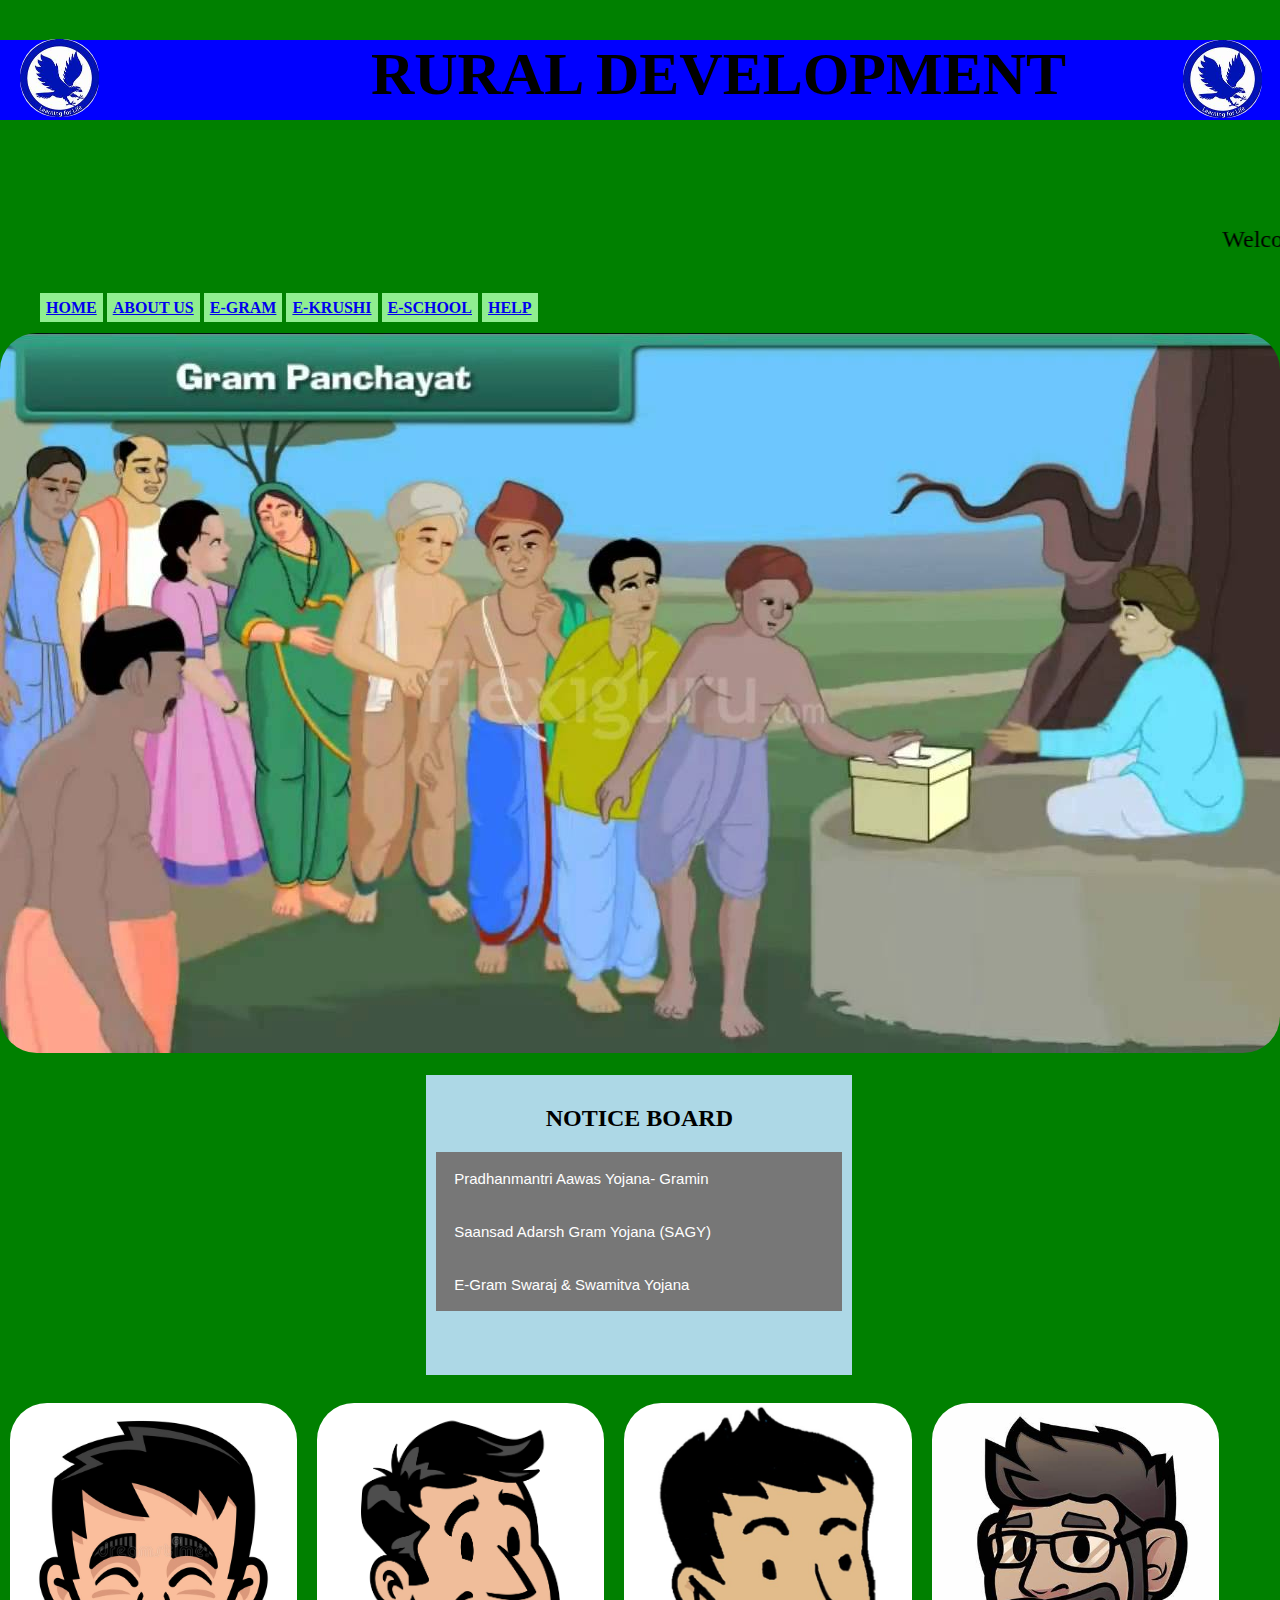
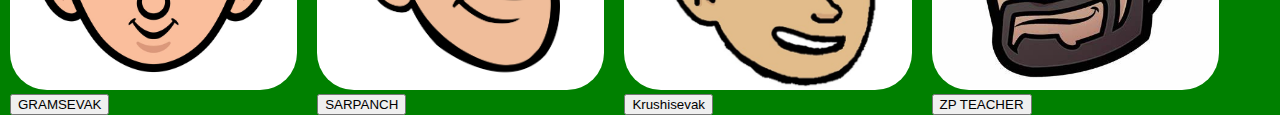
<file: index.html>
<!DOCTYPE html>
<html>
<head>
	<meta charset="utf-8">
	<title>Wizard-v6</title>
	<!-- Mobile Specific Metas -->
	<meta name="viewport" content="width=device-width, initial-scale=1, maximum-scale=1">
	<!-- Font-->
	<link rel="stylesheet" type="text/css" href="css/opensans-font.css">
	<link rel="stylesheet" type="text/css" href="fonts/material-design-iconic-font/css/material-design-iconic-font.min.css">
	<!-- datepicker -->
	<link rel="stylesheet" type="text/css" href="css/jquery-ui.min.css">
	<!-- Main Style Css -->
    <link rel="stylesheet" href="css/style.css"/>
    <link rel="stylesheet" href="css/style.css"/>
</head>
<body>
        <div class="row">
  <div class="logo1">
    <img src="images/logo.jpeg" align="left" width="50%" alt="logo" >
  </div>
  <div class="headerDiv">
    <h1 id="mainHeader">RURAL DEVELOPMENT</h1>
  </div>
  <div class="logo3">
    <img src="images/logo.jpeg" alt="logo" width="50%">
  </div>
</div>
 <font size="5px" >
<marquee><p id="date">Welcome to grama panchayat!!</p></marquee>
</font>
<span id="menuContent">
<div class="menu" background-color="pink">
<ul> 
<li>
<a href="index.html">HOME</a></li> 
<li>
<a href="abt.html">ABOUT US</a></li>
<li><a href="e.html" >E-GRAM</a></li>
<li><a href="ek.html" >E-KRUSHI</a></li> 
<li><a href="es.html">E-SCHOOL</a></li> 
<li><a href=" help.html">HELP</a></li>
</ul>
</div>
</span>
   <div class="slideshow-container">
<div class="mySlides fade">
  <img src="images/gram.jpg" style="width:100%"> 
</div>
<div class="mySlides fade">
  <img src="images/m.jpg" style="width:100%">  
</div>
<div class="mySlides fade">  
  <img src="images/mem.jpg" style="width:100%"> 
</div>
</div>
<br>

<div style="text-align:center">
  <span class="dot"></span> 
  <span class="dot"></span> 
  <span class="dot"></span> 
</div>


	<div class="row">
  <div class="column" >
    
  </div>
  <div class="column" style="background-color:lightblue">
    <h2 align="center">NOTICE BOARD</h2>
	<button type="button" class="collapsible">Pradhanmantri Aawas Yojana- Gramin</button>
<div class="content">
  <p>Prime minister housing scheme - Rural Centrally Sponsored Scheme will be implemented from 2016-17.
Rs.1.20 lakhs will be given in the general area and Rs.1.30 lakhs per beneficiary for the naxal-affected area for the construction of the house.
 </p>
  </div>
<button type="button" class="collapsible">Saansad Adarsh Gram Yojana (SAGY)</button>
<div class="content">
  <p>
  SAGY popularly known as ‘Saanjhi’ was launched by PM Narendra Modi under the Government of India on 11th October 2014.
 </p>
  </div>
  
<button type="button" class="collapsible"> E-Gram Swaraj & Swamitva Yojana</button>
<div class="content">
  <p>Prime Minister Narendra Modi today introduced e-Gram Swaraj & Swamitva Yojana, two web portals for accelerating the pace of development in India's villages.
  </div>
  
  <div class="column">
  
</div>
</div>
</div>
<br>

	<div class="r">
  <div class="c" >
    <img src="images/op.jpg" style="width:100%"> 
	<div class="popup" onclick="myFunction()" >
	<button type="button">GRAMSEVAK</button>
	<span class="popuptext" id="myPopup" >I am the Gramsevak of this village and my contact number is 57777537 if any issue contact me 
	</span>
  </div>
  </div>
  
  <div class="c">
    <img src="images/sev.webp" style="width:100%"> 
<div class="popup" onclick="myFunction1()" >
<span class="popuptext" id="myPop" >I am the Sarpanch of this village and my contact number is 57777537 if any issue contact me</span>
<button type="button" >SARPANCH</button>
</div>  
  </div>
  
  <div class="c"> 
    <img src="images/s.jpg" style="width:100%">
	
<div class="popup" onclick="myFunction2()" >	
	<button type="button">Krushisevak</button>
  <span class="popuptext" id="myPup" >I am the Krushisevak of this village and my contact number is 57563337 if any issue contact me
  </span>
  </div>
  </div>
  
  <div class="c">
  
    <img src="images/k.jpeg" style="width:100%">
	<div class="popup" onclick="myFunction3()" >	
	<button type="button">ZP TEACHER</button>
  <span class="popuptext" id="up" >I am the ZP teacher of this village and my contact number is 575674566 if any issue contact me
  </span>
  </div> 
  </div>
  
</div>
	<script src="js/main.js"></script>
	<script>
	var curDate= new Date();
	curDate=curDate.toString();
  var res = curDate.replace("GMT+0530 (India Standard Time)", " ");
	document.getElementById("date").innerHTML ="Welcome to Grama Panchayat, "+res;
var slideIndex = 0;
showSlides();

function showSlides() {
  var i;
  var slides = document.getElementsByClassName("mySlides");
  var dots = document.getElementsByClassName("dot");
  for (i = 0; i < slides.length; i++) {
    slides[i].style.display = "none";  
  }
  slideIndex++;
  if (slideIndex > slides.length) {slideIndex = 1}    
  for (i = 0; i < dots.length; i++) {
    dots[i].className = dots[i].className.replace(" active", "");
  }
  slides[slideIndex-1].style.display = "block";  
  dots[slideIndex-1].className += " active";
  setTimeout(showSlides, 2000); // Change image every 2 seconds
}

var coll = document.getElementsByClassName("collapsible");
var j;

for (j = 0; j < coll.length; j++) {
  coll[j].addEventListener("click", function() {
    this.classList.toggle("active");
    var content = this.nextElementSibling;
    if (content.style.display === "block") {
      content.style.display = "none";
    } else {
      content.style.display = "block";
    }
  });
}
</script>
</body>
</html>
</file>
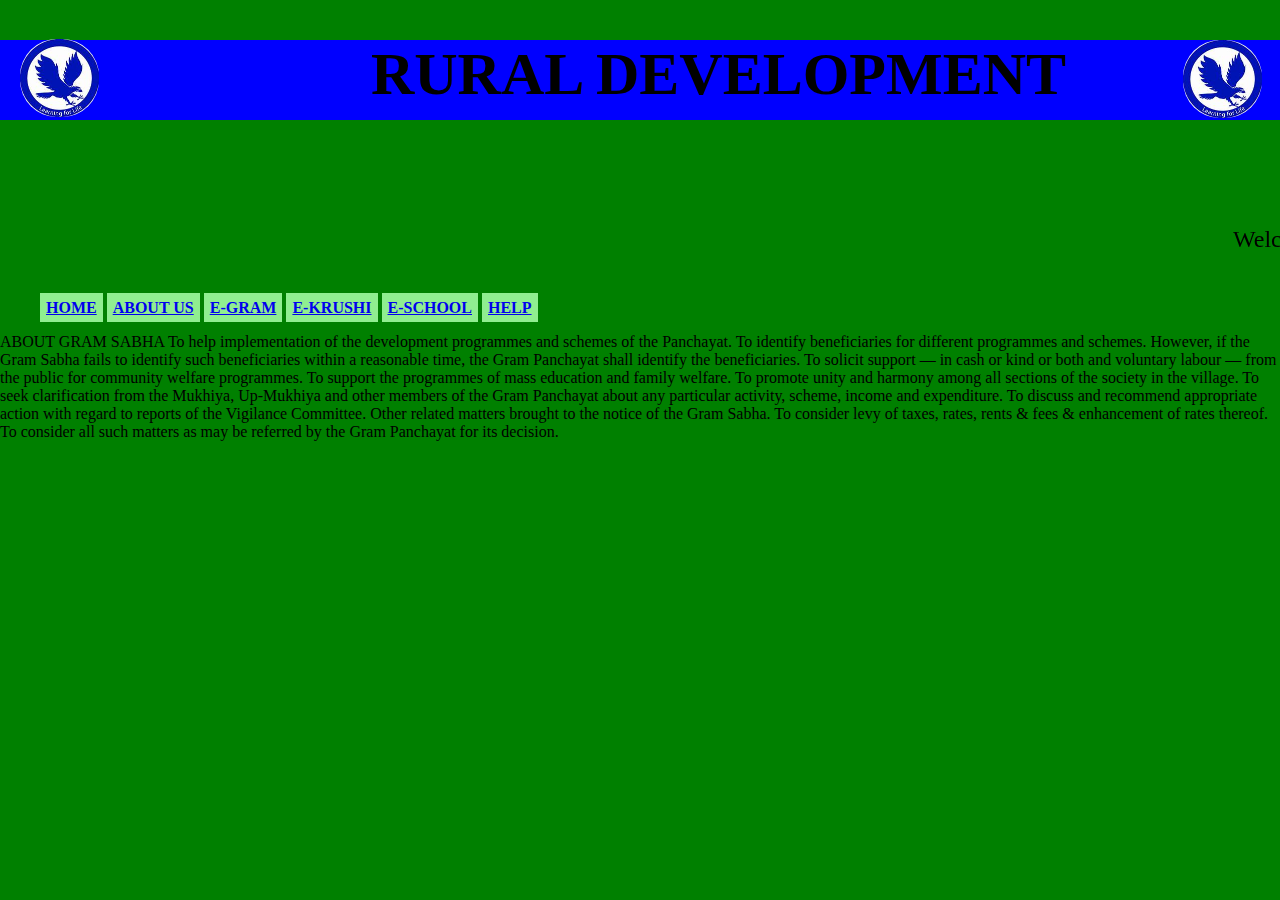
<file: abt.html>
<!DOCTYPE html>
<html>
<head>
	<meta charset="utf-8">
	<title>Wizard-v6</title>
	<!-- Mobile Specific Metas -->
	<meta name="viewport" content="width=device-width, initial-scale=1, maximum-scale=1">
	<!-- Font-->
	<link rel="stylesheet" type="text/css" href="css/opensans-font.css">
	<link rel="stylesheet" type="text/css" href="fonts/material-design-iconic-font/css/material-design-iconic-font.min.css">
	<!-- datepicker -->
	<link rel="stylesheet" type="text/css" href="css/jquery-ui.min.css">
	<!-- Main Style Css -->
    <link rel="stylesheet" href="css/style.css"/>
    <link rel="stylesheet" href="css/style.css"/>
</head>
<body>
        <div class="row">
  <div class="logo1">
    <img src="images/logo.jpeg" align="left" width="50%" alt="logo" ">
  </div>
  <div class="headerDiv">
    <h1 id="mainHeader">RURAL DEVELOPMENT</h1>
  </div>
  <div class="logo3">
    <img src="images/logo.jpeg" alt="logo" width="50%" ">
  </div>
</div>
</div>
 <font size="5px" >
<marquee><p id="date">Welcome to grama panchayat!!</p></marquee>
</font>
<span id="menuContent">
<div class="menu" background-color="pink">
<ul> 
<li>
<a href="index.html">HOME</a></li> 
<li>
<a href="abt.html">ABOUT US</a></li>
<li><a href="e.html" >E-GRAM</a></li>
<li><a href="ek.html" >E-KRUSHI</a></li> 
<li><a href="es.html">E-SCHOOL</a></li> 
<li><a href=" help.html">HELP</a></li>
</ul>
</div>
</span>
<p>
ABOUT GRAM SABHA

To help implementation of the development programmes and schemes of the Panchayat.
To identify beneficiaries for different programmes and schemes. However, if the Gram Sabha fails to identify such beneficiaries within a reasonable time, the Gram Panchayat shall identify the beneficiaries.
To solicit support — in cash or kind or both and voluntary labour — from the public for community welfare programmes.
To support the programmes of mass education and family welfare.
To promote unity and harmony among all sections of the society in the village.
To seek clarification from the Mukhiya, Up-Mukhiya and other members of the Gram Panchayat about any particular activity, scheme, income and expenditure.
To discuss and recommend appropriate action with regard to reports of the Vigilance Committee.
Other related matters brought to the notice of the Gram Sabha.
To consider levy of taxes, rates, rents & fees & enhancement of rates thereof.
To consider all such matters as may be referred by the Gram Panchayat for its decision.

</p>
</body>
	</html>
</file>
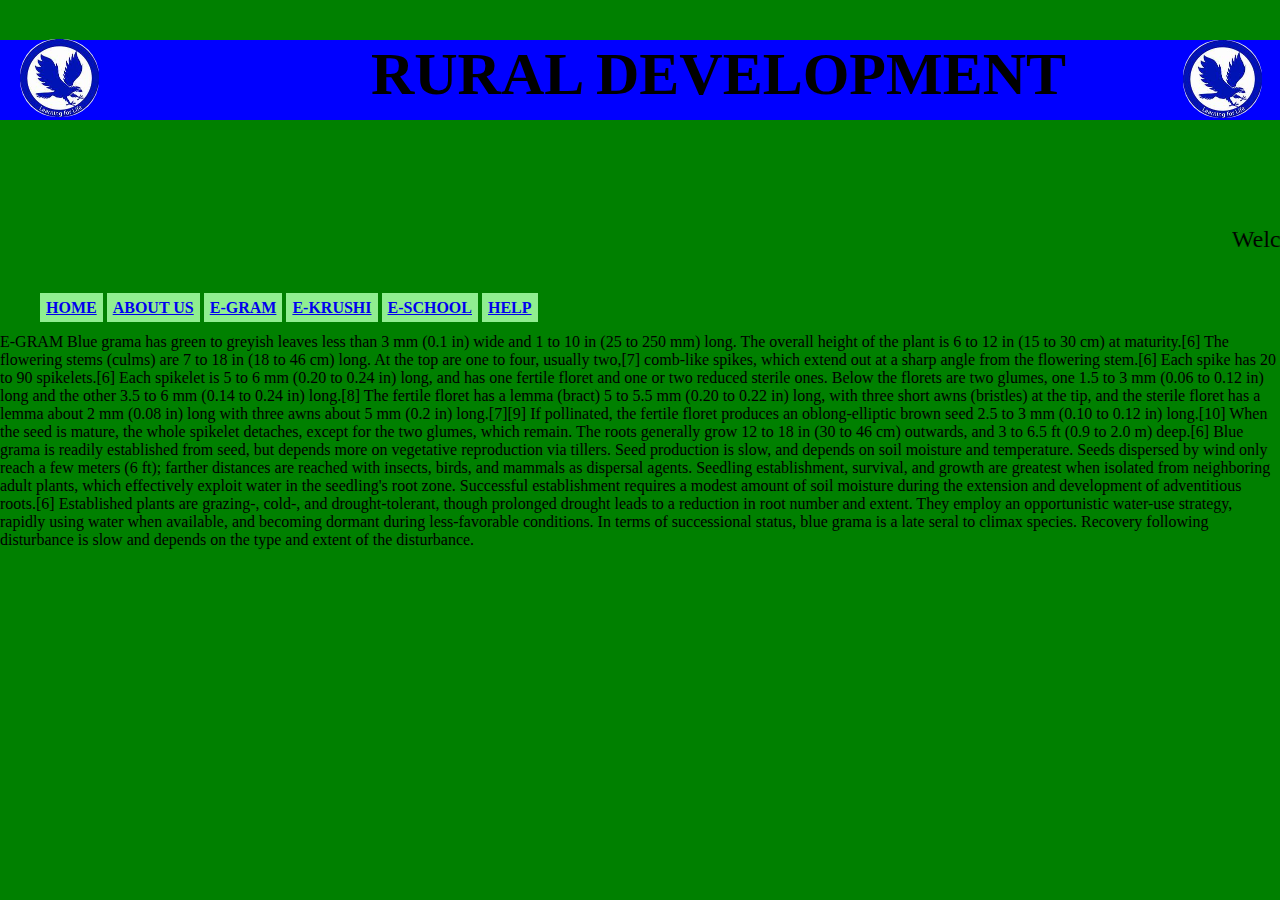
<file: e.html>
<!DOCTYPE html>
<html>
<head>
	<meta charset="utf-8">
	<title>Wizard-v6</title>
	<!-- Mobile Specific Metas -->
	<meta name="viewport" content="width=device-width, initial-scale=1, maximum-scale=1">
	<!-- Font-->
	<link rel="stylesheet" type="text/css" href="css/opensans-font.css">
	<link rel="stylesheet" type="text/css" href="fonts/material-design-iconic-font/css/material-design-iconic-font.min.css">
	<!-- datepicker -->
	<link rel="stylesheet" type="text/css" href="css/jquery-ui.min.css">
	<!-- Main Style Css -->
    <link rel="stylesheet" href="css/style.css"/>
    <link rel="stylesheet" href="css/style.css"/>
</head>
<body>
        <div class="row">
  <div class="logo1">
    <img src="images/logo.jpeg" align="left" width="50%" alt="logo" ">
  </div>
  <div class="headerDiv">
    <h1 id="mainHeader">RURAL DEVELOPMENT</h1>
  </div>
  <div class="logo3">
    <img src="images/logo.jpeg" alt="logo" width="50%" ">
  </div>
</div>
</div>
 <font size="5px" >
<marquee><p id="date">Welcome to grama panchayat!!</p></marquee>
</font>
<span id="menuContent">
<div class="menu" background-color="pink">
<ul> 
<li>
<a href="index.html">HOME</a></li> 
<li>
<a href="abt.html">ABOUT US</a></li>
<li><a href="e.html" >E-GRAM</a></li>
<li><a href="ek.html" >E-KRUSHI</a></li> 
<li><a href="es.html">E-SCHOOL</a></li> 
<li><a href=" help.html">HELP</a></li>
</ul>
</div>
</span>
<p>
E-GRAM

Blue grama has green to greyish leaves less than 3 mm (0.1 in) wide and 1 to 10 in (25 to 250 mm) long. The overall height of the plant is 6 to 12 in (15 to 30 cm) at maturity.[6]

The flowering stems (culms) are 7 to 18 in (18 to 46 cm) long. At the top are one to four, usually two,[7] comb-like spikes, which extend out at a sharp angle from the flowering stem.[6] Each spike has 20 to 90 spikelets.[6] Each spikelet is 5 to 6 mm (0.20 to 0.24 in) long, and has one fertile floret and one or two reduced sterile ones. Below the florets are two glumes, one 1.5 to 3 mm (0.06 to 0.12 in) long and the other 3.5 to 6 mm (0.14 to 0.24 in) long.[8] The fertile floret has a lemma (bract) 5 to 5.5 mm (0.20 to 0.22 in) long, with three short awns (bristles) at the tip, and the sterile floret has a lemma about 2 mm (0.08 in) long with three awns about 5 mm (0.2 in) long.[7][9] If pollinated, the fertile floret produces an oblong-elliptic brown seed 2.5 to 3 mm (0.10 to 0.12 in) long.[10] When the seed is mature, the whole spikelet detaches, except for the two glumes, which remain.

The roots generally grow 12 to 18 in (30 to 46 cm) outwards, and 3 to 6.5 ft (0.9 to 2.0 m) deep.[6]

Blue grama is readily established from seed, but depends more on vegetative reproduction via tillers. Seed production is slow, and depends on soil moisture and temperature. Seeds dispersed by wind only reach a few meters (6 ft); farther distances are reached with insects, birds, and mammals as dispersal agents. Seedling establishment, survival, and growth are greatest when isolated from neighboring adult plants, which effectively exploit water in the seedling's root zone. Successful establishment requires a modest amount of soil moisture during the extension and development of adventitious roots.[6]

Established plants are grazing-, cold-, and drought-tolerant, though prolonged drought leads to a reduction in root number and extent. They employ an opportunistic water-use strategy, rapidly using water when available, and becoming dormant during less-favorable conditions. In terms of successional status, blue grama is a late seral to climax species. Recovery following disturbance is slow and depends on the type and extent of the disturbance.
</p>
</body>
	</html>
</file>
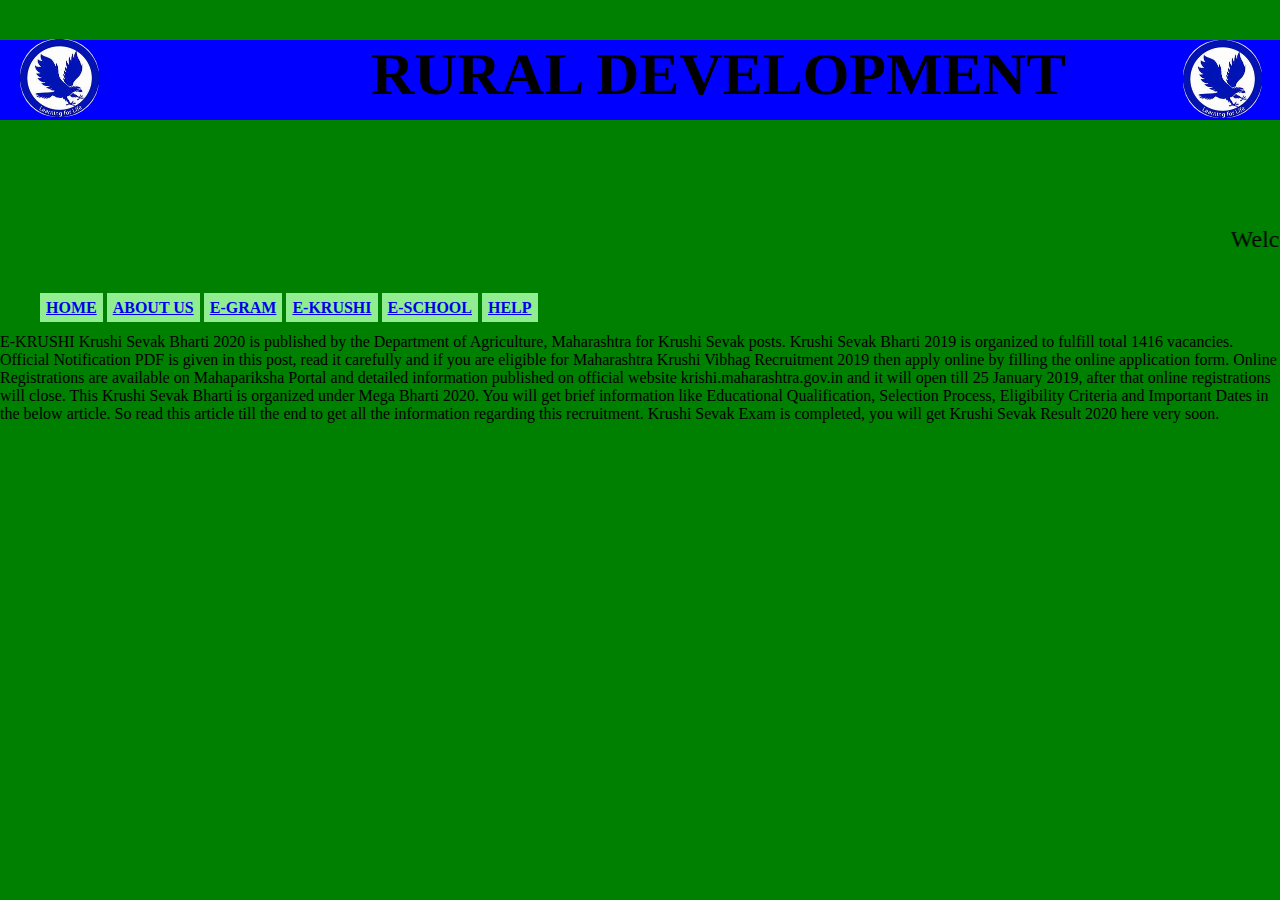
<file: ek.html>
<!DOCTYPE html>
<html>
<head>
	<meta charset="utf-8">
	<title>Wizard-v6</title>
	<!-- Mobile Specific Metas -->
	<meta name="viewport" content="width=device-width, initial-scale=1, maximum-scale=1">
	<!-- Font-->
	<link rel="stylesheet" type="text/css" href="css/opensans-font.css">
	<link rel="stylesheet" type="text/css" href="fonts/material-design-iconic-font/css/material-design-iconic-font.min.css">
	<!-- datepicker -->
	<link rel="stylesheet" type="text/css" href="css/jquery-ui.min.css">
	<!-- Main Style Css -->
    <link rel="stylesheet" href="css/style.css"/>
    <link rel="stylesheet" href="css/style.css"/>
</head>
<body>
        <div class="row">
  <div class="logo1">
    <img src="images/logo.jpeg" align="left" width="50%" alt="logo" ">
  </div>
  <div class="headerDiv">
    <h1 id="mainHeader">RURAL DEVELOPMENT</h1>
  </div>
  <div class="logo3">
    <img src="images/logo.jpeg" alt="logo" width="50%" ">
  </div>
</div>
</div>
 <font size="5px" >
<marquee><p id="date">Welcome to grama panchayat!!</p></marquee>
</font>
<span id="menuContent">
<div class="menu" background-color="pink">
<ul> 
<li>
<a href="index.html">HOME</a></li> 
<li>
<a href="abt.html">ABOUT US</a></li>
<li><a href="e.html" >E-GRAM</a></li>
<li><a href="ek.html" >E-KRUSHI</a></li> 
<li><a href="es.html">E-SCHOOL</a></li> 
<li><a href=" help.html">HELP</a></li>
</ul>
</div>
</span>
<p>
E-KRUSHI

Krushi Sevak Bharti 2020 is published by the Department of Agriculture, Maharashtra for Krushi Sevak posts. Krushi Sevak Bharti 2019 is organized to fulfill total 1416 vacancies. Official Notification PDF is given in this post, read it carefully and if you are eligible for Maharashtra Krushi Vibhag Recruitment 2019 then apply online by filling the online application form. Online Registrations are available on Mahapariksha Portal and detailed information published on official website krishi.maharashtra.gov.in and it will open till 25 January 2019, after that online registrations will close. This Krushi Sevak Bharti is organized under Mega Bharti 2020. You will get brief information like Educational Qualification, Selection Process, Eligibility Criteria and Important Dates in the below article. So read this article till the end to get all the information regarding this recruitment. Krushi Sevak Exam is completed, you will get Krushi Sevak Result 2020 here very soon.
</p>
</body>
	</html>
</file>
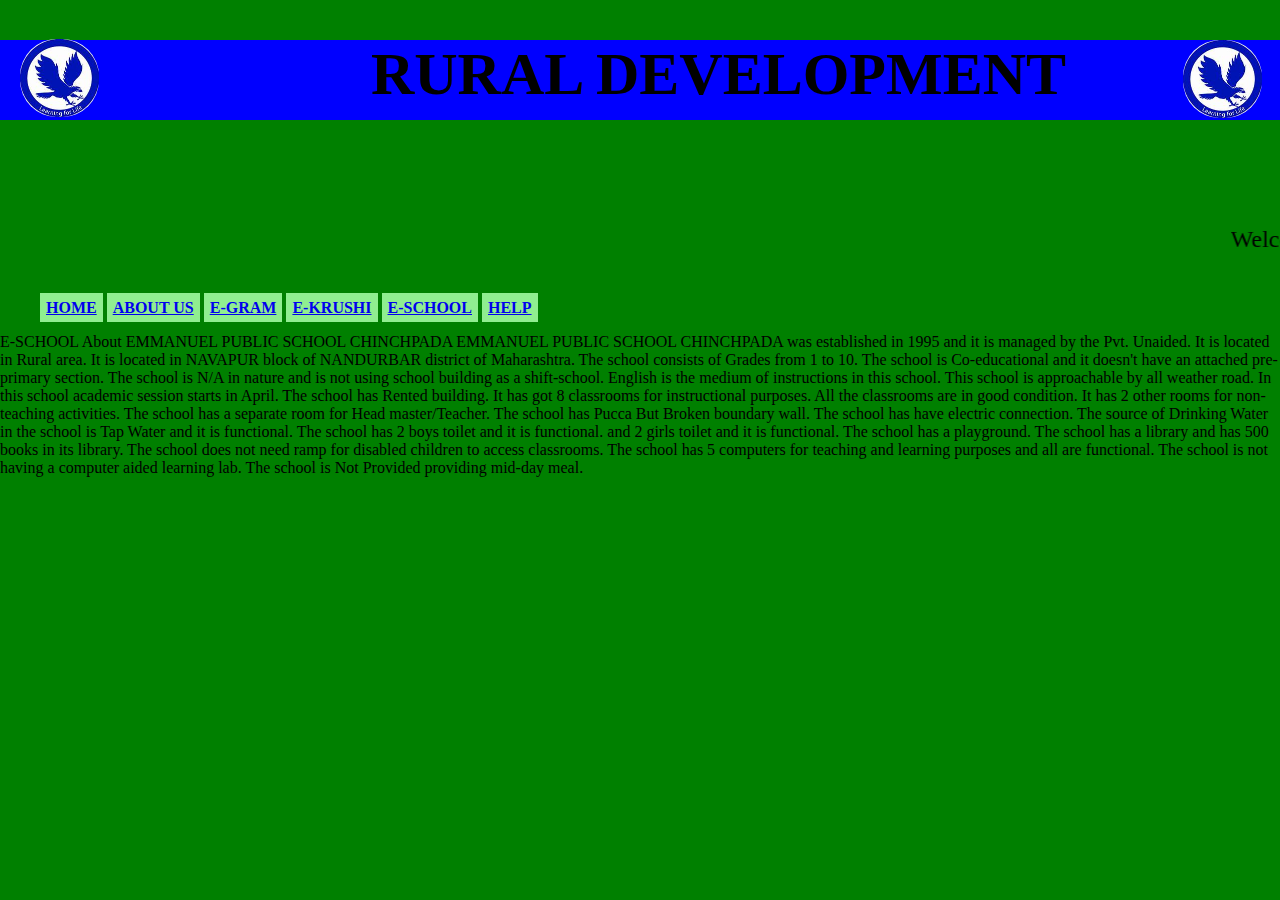
<file: es.html>
<!DOCTYPE html>
<html>
<head>
	<meta charset="utf-8">
	<title>Wizard-v6</title>
	<!-- Mobile Specific Metas -->
	<meta name="viewport" content="width=device-width, initial-scale=1, maximum-scale=1">
	<!-- Font-->
	<link rel="stylesheet" type="text/css" href="css/opensans-font.css">
	<link rel="stylesheet" type="text/css" href="fonts/material-design-iconic-font/css/material-design-iconic-font.min.css">
	<!-- datepicker -->
	<link rel="stylesheet" type="text/css" href="css/jquery-ui.min.css">
	<!-- Main Style Css -->
    <link rel="stylesheet" href="css/style.css"/>
    <link rel="stylesheet" href="css/style.css"/>
</head>
<body>
        <div class="row">
  <div class="logo1">
    <img src="images/logo.jpeg" align="left" width="50%" alt="logo" ">
  </div>
  <div class="headerDiv">
    <h1 id="mainHeader">RURAL DEVELOPMENT</h1>
  </div>
  <div class="logo3">
    <img src="images/logo.jpeg" alt="logo" width="50%" ">
  </div>
</div>
</div>
 <font size="5px" >
<marquee><p id="date">Welcome to grama panchayat!!</p></marquee>
</font>
<span id="menuContent">
<div class="menu" background-color="pink">
<ul> 
<li>
<a href="index.html">HOME</a></li> 
<li>
<a href="abt.html">ABOUT US</a></li>
<li><a href="e.html" >E-GRAM</a></li>
<li><a href="ek.html" >E-KRUSHI</a></li> 
<li><a href="es.html">E-SCHOOL</a></li> 
<li><a href=" help.html">HELP</a></li>
</ul>
</div>
</span>
<p>
E-SCHOOL
About EMMANUEL PUBLIC SCHOOL CHINCHPADA
EMMANUEL PUBLIC SCHOOL CHINCHPADA was established in 1995 and it is managed by the Pvt. Unaided. It is located in Rural area. It is located in NAVAPUR block of NANDURBAR district of Maharashtra. The school consists of Grades from 1 to 10. The school is Co-educational and it doesn't have an attached pre-primary section. The school is N/A in nature and is not using school building as a shift-school. English is the medium of instructions in this school. This school is approachable by all weather road. In this school academic session starts in April.
         The school has Rented building. It has got 8 classrooms for instructional purposes. All the classrooms are in good condition. It has 2 other rooms for non-teaching activities. The school has a separate room for Head master/Teacher. The school has Pucca But Broken boundary wall. The school has have electric connection. The source of Drinking Water in the school is Tap Water and it is functional. The school has 2 boys toilet and it is functional. and 2 girls toilet and it is functional. The school has a playground. The school has a library and has 500 books in its library. The school does not need ramp for disabled children to access classrooms. The school has 5 computers for teaching and learning purposes and all are functional. The school is not having a computer aided learning lab. The school is Not Provided providing mid-day meal.
		 
</p>
</body>
	</html>
</file>
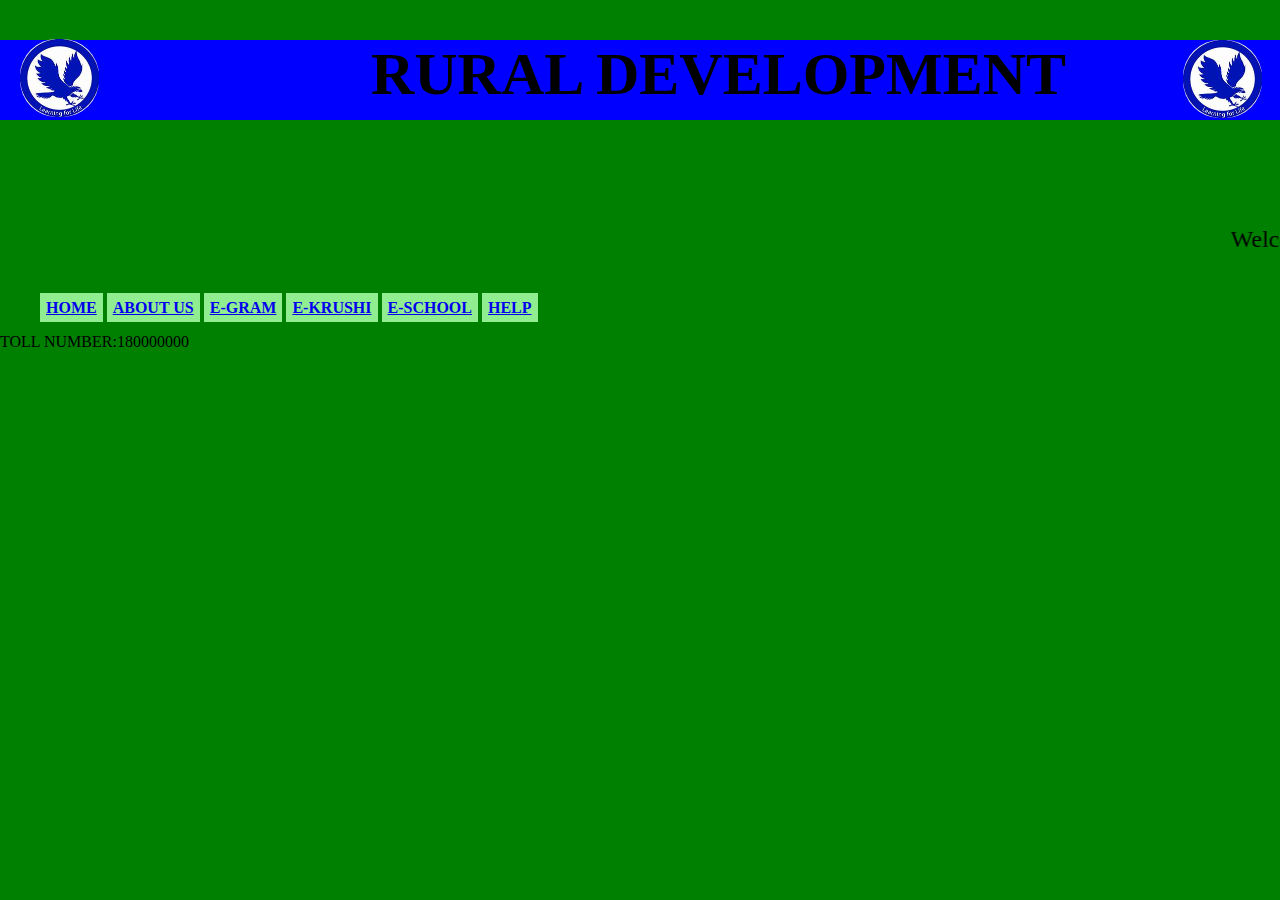
<file: help.html>
<!DOCTYPE html>
<html>
<head>
	<meta charset="utf-8">
	<title>Wizard-v6</title>
	<!-- Mobile Specific Metas -->
	<meta name="viewport" content="width=device-width, initial-scale=1, maximum-scale=1">
	<!-- Font-->
	<link rel="stylesheet" type="text/css" href="css/opensans-font.css">
	<link rel="stylesheet" type="text/css" href="fonts/material-design-iconic-font/css/material-design-iconic-font.min.css">
	<!-- datepicker -->
	<link rel="stylesheet" type="text/css" href="css/jquery-ui.min.css">
	<!-- Main Style Css -->
    <link rel="stylesheet" href="css/style.css"/>
    <link rel="stylesheet" href="css/style.css"/>
</head>
<body>
        <div class="row">
  <div class="logo1">
    <img src="images/logo.jpeg" align="left" width="50%" alt="logo" ">
  </div>
  <div class="headerDiv">
    <h1 id="mainHeader">RURAL DEVELOPMENT</h1>
  </div>
  <div class="logo3">
    <img src="images/logo.jpeg" alt="logo" width="50%" ">
  </div>
</div>
</div>
 <font size="5px" >
<marquee><p id="date">Welcome to grama panchayat!!</p></marquee>
</font>
<span id="menuContent">
<div class="menu" background-color="pink">
<ul> 
<li>
<a href="index.html">HOME</a></li> 
<li>
<a href="abt.html">ABOUT US</a></li>
<li><a href="e.html" >E-GRAM</a></li>
<li><a href="ek.html" >E-KRUSHI</a></li> 
<li><a href="es.html">E-SCHOOL</a></li> 
<li><a href=" help.html">HELP</a></li>
</ul>
</div>
</span>
<p>
TOLL NUMBER:180000000
</p>
</body>
	</html>
</file>
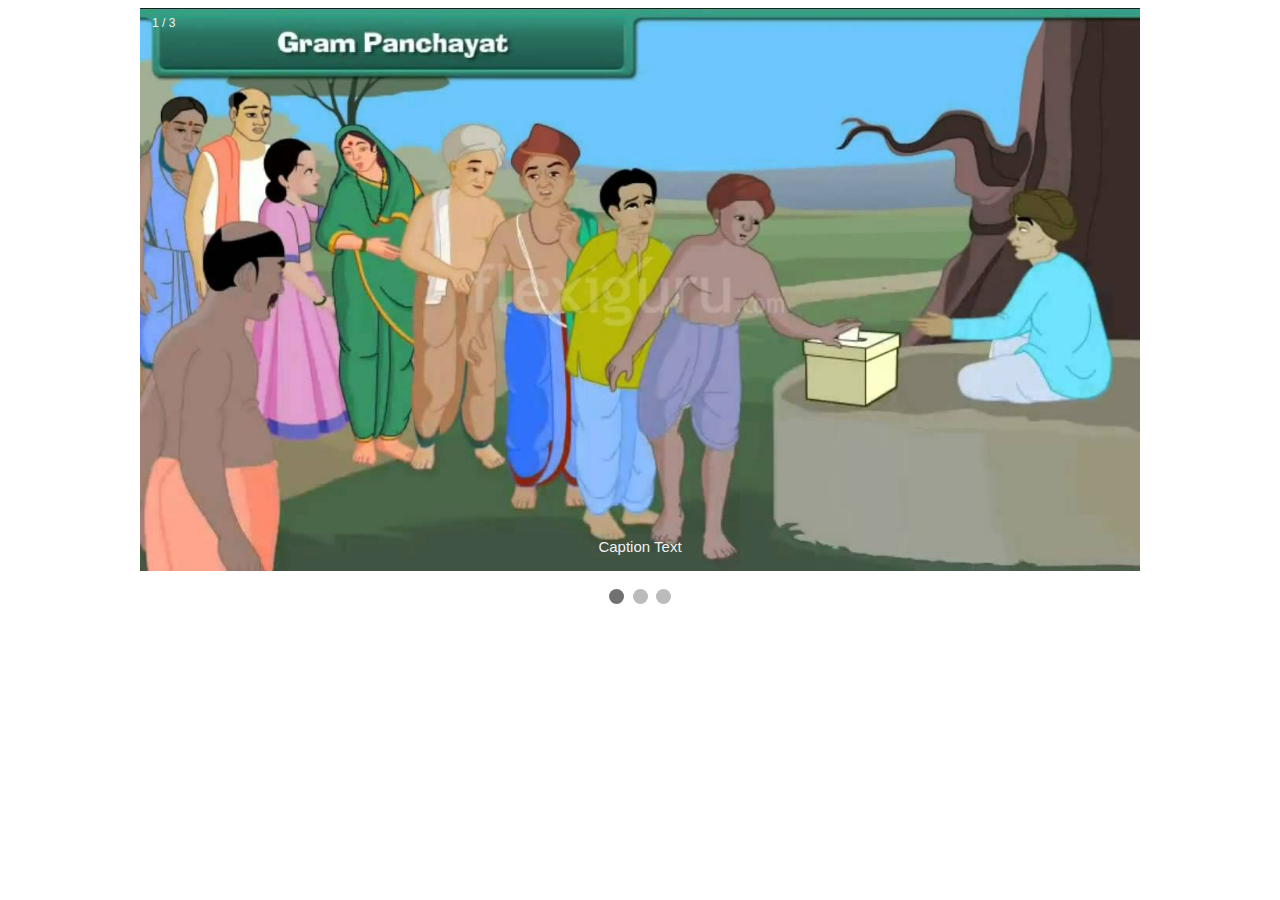
<file: test.html>
<!DOCTYPE html>
<html>
<head>
<meta name="viewport" content="width=device-width, initial-scale=1">
<style>
* {box-sizing: border-box;}
body {font-family: Verdana, sans-serif;}
.mySlides {display: none;}
img {vertical-align: middle;}

/* Slideshow container */
.slideshow-container {
  max-width: 1000px;
  position: relative;
  margin: auto;
}

/* Caption text */
.text {
  color: #f2f2f2;
  font-size: 15px;
  padding: 8px 12px;
  position: absolute;
  bottom: 8px;
  width: 100%;
  text-align: center;
}

/* Number text (1/3 etc) */
.numbertext {
  color: #f2f2f2;
  font-size: 12px;
  padding: 8px 12px;
  position: absolute;
  top: 0;
}

/* The dots/bullets/indicators */
.dot {
  height: 15px;
  width: 15px;
  margin: 0 2px;
  background-color: #bbb;
  border-radius: 50%;
  display: inline-block;
  transition: background-color 0.6s ease;
}

.active {
  background-color: #717171;
}

/* Fading animation */
.fade {
  -webkit-animation-name: fade;
  -webkit-animation-duration: 1.5s;
  animation-name: fade;
  animation-duration: 1.5s;
}

@-webkit-keyframes fade {
  from {opacity: .4} 
  to {opacity: 1}
}

@keyframes fade {
  from {opacity: .4} 
  to {opacity: 1}
}

/* On smaller screens, decrease text size */
@media only screen and (max-width: 300px) {
  .text {font-size: 11px}
}
</style>
</head>
<body>


<div class="slideshow-container">

<div class="mySlides fade">
  <div class="numbertext">1 / 3</div>
  <img src="images/gram.jpg" style="width:100%">
  <div class="text">Caption Text</div>
</div>

<div class="mySlides fade">
  <div class="numbertext">2 / 3</div>
  <img src="images/m.jpg" style="width:100%">
  <div class="text">Caption Two</div>
</div>

<div class="mySlides fade">
  <div class="numbertext">3 / 3</div>
  <img src="images/mem.jpg" style="width:100%">
  <div class="text">Caption Three</div>
</div>

</div>
<br>

<div style="text-align:center">
  <span class="dot"></span> 
  <span class="dot"></span> 
  <span class="dot"></span> 
</div>

<script>
var slideIndex = 0;
showSlides();

function showSlides() {
  var i;
  var slides = document.getElementsByClassName("mySlides");
  var dots = document.getElementsByClassName("dot");
  for (i = 0; i < slides.length; i++) {
    slides[i].style.display = "none";  
  }
  slideIndex++;
  if (slideIndex > slides.length) {slideIndex = 1}    
  for (i = 0; i < dots.length; i++) {
    dots[i].className = dots[i].className.replace(" active", "");
  }
  slides[slideIndex-1].style.display = "block";  
  dots[slideIndex-1].className += " active";
  setTimeout(showSlides, 2000); // Change image every 2 seconds
}
</script>

</body>
</html>
</file>
<file: css/opensans-font.css>
@font-face {
    font-family: 'Open Sans';
    src: url('../fonts/Open_Sans/OpenSans-ExtraBold.ttf') format('truetype');
    font-weight: 800;
    font-style: normal;
}

@font-face {
    font-family: 'Open Sans';
    src: url('../fonts/Open_Sans/OpenSans-Regular.ttf') format('truetype');
    font-weight: normal;
    font-style: normal;
}

@font-face {
    font-family: 'Open Sans';
    src: url('../fonts/Open_Sans/OpenSans-ExtraBoldItalic.ttf') format('truetype');
    font-weight: 800;
    font-style: italic;
}

@font-face {
    font-family: 'Open Sans';
    src: url('../fonts/Open_Sans/OpenSans-Light.ttf') format('truetype');
    font-weight: 300;
    font-style: normal;
}

@font-face {
    font-family: 'Open Sans';
    src: url('../fonts/Open_Sans/OpenSans-SemiBold.ttf') format('truetype');
    font-weight: 600;
    font-style: normal;
}

@font-face {
    font-family: 'Open Sans';
    src: url('../fonts/Open_Sans/OpenSans-SemiBoldItalic.ttf') format('truetype');
    font-weight: 600;
    font-style: italic;
}

@font-face {
    font-family: 'Open Sans';
    src: url('../fonts/Open_Sans/OpenSans-BoldItalic.ttf') format('truetype');
    font-weight: bold;
    font-style: italic;
}

@font-face {
    font-family: 'Open Sans';
    src: url('../fonts/Open_Sans/OpenSans-Bold.ttf') format('truetype');
    font-weight: bold;
    font-style: normal;
}

@font-face {
    font-family: 'Open Sans';
    src: url('../fonts/Open_Sans/OpenSans-LightItalic.ttf') format('truetype');
    font-weight: 300;
    font-style: italic;
}

@font-face {
    font-family: 'Open Sans';
    src: url('../fonts/Open_Sans/OpenSans-Italic.ttf') format('truetype');
    font-weight: normal;
    font-style: italic;
}
</file>
<file: css/style.css>
body {
	margin:  0;
}
I understand how
ul { list-style-type:none;
div {
  background-color: powderblue
}
 margin:1; padding:1; padding-top:7px; padding-bottom:5px; } li { display:inline; } a:link,a:visited { font-weight:bold; color:#CC3DD; background-color:#90EE90; text-align:center; padding:6px; text-decoration:italic; 
text-transform:uppercase;} a:hover,a:active { background-color:#FF1493; 
}
.page-content {
	width: 100%;
	margin:  0 auto;
	display: flex;
	display: -webkit-flex;
	justify-content: center;
	-o-justify-content: center;
	-ms-justify-content: center;
	-moz-justify-content: center;
	-webkit-justify-content: center;
	align-items: center;
	-o-align-items: center;
	-ms-align-items: center;
	-moz-align-items: center;
	-webkit-align-items: center;
	background: #383a4f;
	flex-direction: column;
	-o-flex-direction: column;
	-ms-flex-direction: column;
	-moz-flex-direction: column;
	-webkit-flex-direction: column;
}
.page-content {
  display: flex;
}
.headerLogo {
  padding: 5px;
  float:left;
}
.wizard-heading {
  padding: 5px;
  
}
div.logo1{
float:left;
position: relative;
display: inline-block;
right:-20px;
bottom:1px;
}
div.logo3{
float:right;
display: inline-block;
position: relative;
top:-80px;
right:-60px;
}
/* Popup container - can be anything you want */
.popup {
  position: relative;
  display: inline-block;
  cursor: pointer;
  -webkit-user-select: none;
  -moz-user-select: none;
  -ms-user-select: none;
  user-select: none;
}
.collapsible {
  background-color: #777;
  color: white;
  cursor: pointer;
  padding: 18px;
  width: 100%;
  border: none;
  text-align: left;
  outline: none;
  font-size: 15px;
}
.active, .collapsible:hover {
  background-color: #555;
}
.content {
  padding: 0 18px;
  display: none;
  overflow: hidden;
  background-color: green;
}
/* The actual popup */
.popup .popuptext {
background-color: "red"; 
 visibility: hidden;
  width: 160px;
  background-color: #555;
  color: #fff;
  text-align: center;
  border-radius: 6px;
  padding: 8px 0;
  position: absolute;
  z-index: 1;
  bottom: 125%;
  left: 50%;
  margin-left: -80px;
}
.button{
	text-align: center;
}
/* Popup arrow */
.popup .popuptext::after {
	
text-align: center;
 content: "";
  position: absolute;
  top: 100%;
  left: 50%;
  margin-left: -5px;
  border-width: 5px;
  border-style: solid;
  border-color: #555 transparent transparent transparent;
}
.center {
  display: flex;
  justify-content: center;
  align-items: center;
 
}
/* Toggle this class - hide and show the popup */
.popup .show {
  visibility: visible;
  -webkit-animation: fadeIn 1s;
  animation: fadeIn 1s;
}
/* Add animation (fade in the popup) */
@-webkit-keyframes fadeIn {
  from {opacity: 0;} 
  to {opacity: 1;}
}
@keyframes fadeIn {
  from {opacity: 0;}
  to {opacity:1 ;}
}
#mainHeader{
text-align: center;
position: relative;
}
.marquee{
	background-color: "blue";
	top: 100px;
	font-size: 10px;
}
div.headerDiv{
color: black;
 background-color: blue;
 height: 80px;
 font-size: 30px
}
.wizard-v6-content   {
	width: 910px;
	box-shadow: 0px 8px 20px 0px rgba(0, 0, 0, 0.15);
	-o-box-shadow: 0px 8px 20px 0px rgba(0, 0, 0, 0.15);
	2-ms-box-shadow: 0px 8px 20px 0px rgba(0, 0, 0, 0.15);
	-moz-box-shadow: 0px 8px 20px 0px rgba(0, 0, 0, 0.15);
	-webkit-box-shadow: 0px 8px 20px 0px rgba(0, 0, 0, 0.15);
	border-radius: 10px;
	-o-border-radius: 10px;
	-ms-border-radius: 10px;
	-moz-border-radius: 10px;
	-webkit-border-radius: 10px;
	margin: 0 0 90px;
	font-family: 'Open Sans', sans-serif;
	font-size: 18px;
	font-weight: 400;
	position: relative;
	display: flex;
	display: -webkit-flex;
}
.wizard-v6-content .wizard-form {
	width: 100%;
	background: #525575;
	border-radius: 10px;
	-o-border-radius: 10px;
	-ms-border-radius: 10px;
	-moz-border-radius: 10px;
	-webkit-border-radius: 10px;
}
.form-register .steps {
	padding:  35px 50px 20px;
}
.form-register .steps ul {
    display: flex;
    display: -webkit-flex;
    justify-content: space-between;
    -o-justify-content: space-between;
    -ms-justify-content: space-between;
    -moz-justify-content: space-between;
    -webkit-justify-content: space-between;
    list-style: none;
    padding-left: 0;
    margin-top: 0;
    width: 100%;
}
.form-register .steps li,
.form-register .steps li.current {
	outline: none;
	-o-outline: none;
    -ms-outline: none;
    -moz-outline: none;
    -webkit-outline: none;
    border-radius: 5px;
    -o-border-radius: 5px;
    -ms-border-radius: 5px;
    -moz-border-radius: 5px;
    -webkit-border-radius: 5px;
    position: relative;
    width: 33.33%;
    margin-right: 20px;
    background: #fff;
}
.form-register .steps li:last-child {
	margin-right: 0;
}
.form-register .steps li .current-info {
	display: none;
}
.form-register .steps li a {
	text-decoration: none;
	outline: none;
	-o-outline: none;
    -ms-outline: none;
    -moz-outline: none;
    -webkit-outline: none;
}
.form-register .steps li a .title {
	display: flex;
	display: -webkit-flex;
}
.form-register .steps li a .title .step-icon { 
    position: relative;
    outline: none;
    -o-outline: none;
    -ms-outline: none;
    -moz-outline: none;
    -webkit-outline: none;
    box-shadow: 0px 4px 11px 0px rgba(0, 0, 0, 0.14);
    -o-box-shadow: 0px 4px 11px 0px rgba(0, 0, 0, 0.14);
    -ms-box-shadow: 0px 4px 11px 0px rgba(0, 0, 0, 0.14);
    -moz-box-shadow: 0px 4px 11px 0px rgba(0, 0, 0, 0.14);
    -webkit-box-shadow: 0px 4px 11px 0px rgba(0, 0, 0, 0.14);
    font-size: 18px;
    color: #fff;
    font-size: 25px;
    background: #ccc;
    padding: 30px;
    margin: 0;
    border-top-left-radius: 5px;
    border-bottom-left-radius: 5px;
}
.form-register .steps li a .step-icon span {
	position: absolute;
	top: 50%;
	left: 50%;
	transform: translate(-50%, -50%);
	-o-transform: translate(-50%, -50%);
    -ms-transform: translate(-50%, -50%);
    -moz-transform: translate(-50%, -50%);
    -webkit-transform: translate(-50%, -50%);
}
.form-register .steps li.current a .step-icon,
.form-register .steps li.current a:active .step-icon,
.form-register .steps li.done a .step-icon,
.form-register .steps li.done a:active .step-icon {
	background: #55e8d5;
}
@media screen and (max-width: 575px) {
/* Slideshow container */
.slideshow-container {
  max-width: 1000px;
  position: relative;
  margin: auto;
}
/* Caption text */
.text {
  color: #f2f2f2;
  font-size: 15px;
  padding: 8px 12px;
  position: absolute;
  bottom: 8px;
  width: 100%;
  text-align: center;
}
/* The dots/bullets/indicators */
.dot {
  height: 15px;
  width: 15px;
  margin: 0 2px;
  background-color: #bbb;
  border-radius: 50%;
  display: inline-block;
  transition: background-color 0.6s ease;
}
.active {
  background-color: #717171;
}
/* Fading animation */
.fade {
  -webkit-animation-name: fade;
  -webkit-animation-duration: 1.5s;
  animation-name: fade;
  animation-duration: 1.5s;
}
}
 * {
  box-sizing: border-box;
}
/* Create four equal columns that floats next to each other */
.column {
  float: left;
  width: 33.3%;
  padding: 10px;
  height: 300px; /* Should be removed. Only for demonstration */
}
/* Clear floats after the columns */
.row:after {
  content: "";
  display: table;
  clear: both;
}
img {
  border-radius: 37px;
}
body {background-color: green;}
/* Create four equal columns that floats next to each other */
.c {
  float: left;
  width: 24%;
  padding: 10px;
  height: 300px; /* Should be removed. Only for demonstration */
}
/* Clear floats after the columns */
.r:after {
  content: "";
  display: table;
  clear: both;
}
button{
}
</file>
<file: fonts/material-design-iconic-font/css/material-design-iconic-font.min.css>
@font-face{font-family:Material-Design-Iconic-Font;src:url(../fonts/Material-Design-Iconic-Font.woff2?v=2.2.0) format('woff2'),url(../fonts/Material-Design-Iconic-Font.woff?v=2.2.0) format('woff'),url(../fonts/Material-Design-Iconic-Font.ttf?v=2.2.0) format('truetype')}.zmdi{display:inline-block;font:normal normal normal 14px/1 'Material-Design-Iconic-Font';font-size:inherit;text-rendering:auto;-webkit-font-smoothing:antialiased;-moz-osx-font-smoothing:grayscale}.zmdi-hc-lg{font-size:1.33333333em;line-height:.75em;vertical-align:-15%}.zmdi-hc-2x{font-size:2em}.zmdi-hc-3x{font-size:3em}.zmdi-hc-4x{font-size:4em}.zmdi-hc-5x{font-size:5em}.zmdi-hc-fw{width:1.28571429em;text-align:center}.zmdi-hc-ul{padding-left:0;margin-left:2.14285714em;list-style-type:none}.zmdi-hc-ul>li{position:relative}.zmdi-hc-li{position:absolute;left:-2.14285714em;width:2.14285714em;top:.14285714em;text-align:center}.zmdi-hc-li.zmdi-hc-lg{left:-1.85714286em}.zmdi-hc-border{padding:.1em .25em;border:solid .1em #9e9e9e;border-radius:2px}.zmdi-hc-border-circle{padding:.1em .25em;border:solid .1em #9e9e9e;border-radius:50%}.zmdi.pull-left{float:left;margin-right:.15em}.zmdi.pull-right{float:right;margin-left:.15em}.zmdi-hc-spin{-webkit-animation:zmdi-spin 1.5s infinite linear;animation:zmdi-spin 1.5s infinite linear}.zmdi-hc-spin-reverse{-webkit-animation:zmdi-spin-reverse 1.5s infinite linear;animation:zmdi-spin-reverse 1.5s infinite linear}@-webkit-keyframes zmdi-spin{0%{-webkit-transform:rotate(0deg);transform:rotate(0deg)}100%{-webkit-transform:rotate(359deg);transform:rotate(359deg)}}@keyframes zmdi-spin{0%{-webkit-transform:rotate(0deg);transform:rotate(0deg)}100%{-webkit-transform:rotate(359deg);transform:rotate(359deg)}}@-webkit-keyframes zmdi-spin-reverse{0%{-webkit-transform:rotate(0deg);transform:rotate(0deg)}100%{-webkit-transform:rotate(-359deg);transform:rotate(-359deg)}}@keyframes zmdi-spin-reverse{0%{-webkit-transform:rotate(0deg);transform:rotate(0deg)}100%{-webkit-transform:rotate(-359deg);transform:rotate(-359deg)}}.zmdi-hc-rotate-90{-webkit-transform:rotate(90deg);-ms-transform:rotate(90deg);transform:rotate(90deg)}.zmdi-hc-rotate-180{-webkit-transform:rotate(180deg);-ms-transform:rotate(180deg);transform:rotate(180deg)}.zmdi-hc-rotate-270{-webkit-transform:rotate(270deg);-ms-transform:rotate(270deg);transform:rotate(270deg)}.zmdi-hc-flip-horizontal{-webkit-transform:scale(-1,1);-ms-transform:scale(-1,1);transform:scale(-1,1)}.zmdi-hc-flip-vertical{-webkit-transform:scale(1,-1);-ms-transform:scale(1,-1);transform:scale(1,-1)}.zmdi-hc-stack{position:relative;display:inline-block;width:2em;height:2em;line-height:2em;vertical-align:middle}.zmdi-hc-stack-1x,.zmdi-hc-stack-2x{position:absolute;left:0;width:100%;text-align:center}.zmdi-hc-stack-1x{line-height:inherit}.zmdi-hc-stack-2x{font-size:2em}.zmdi-hc-inverse{color:#fff}.zmdi-3d-rotation:before{content:'\f101'}.zmdi-airplane-off:before{content:'\f102'}.zmdi-airplane:before{content:'\f103'}.zmdi-album:before{content:'\f104'}.zmdi-archive:before{content:'\f105'}.zmdi-assignment-account:before{content:'\f106'}.zmdi-assignment-alert:before{content:'\f107'}.zmdi-assignment-check:before{content:'\f108'}.zmdi-assignment-o:before{content:'\f109'}.zmdi-assignment-return:before{content:'\f10a'}.zmdi-assignment-returned:before{content:'\f10b'}.zmdi-assignment:before{content:'\f10c'}.zmdi-attachment-alt:before{content:'\f10d'}.zmdi-attachment:before{content:'\f10e'}.zmdi-audio:before{content:'\f10f'}.zmdi-badge-check:before{content:'\f110'}.zmdi-balance-wallet:before{content:'\f111'}.zmdi-balance:before{content:'\f112'}.zmdi-battery-alert:before{content:'\f113'}.zmdi-battery-flash:before{content:'\f114'}.zmdi-battery-unknown:before{content:'\f115'}.zmdi-battery:before{content:'\f116'}.zmdi-bike:before{content:'\f117'}.zmdi-block-alt:before{content:'\f118'}.zmdi-block:before{content:'\f119'}.zmdi-boat:before{content:'\f11a'}.zmdi-book-image:before{content:'\f11b'}.zmdi-book:before{content:'\f11c'}.zmdi-bookmark-outline:before{content:'\f11d'}.zmdi-bookmark:before{content:'\f11e'}.zmdi-brush:before{content:'\f11f'}.zmdi-bug:before{content:'\f120'}.zmdi-bus:before{content:'\f121'}.zmdi-cake:before{content:'\f122'}.zmdi-car-taxi:before{content:'\f123'}.zmdi-car-wash:before{content:'\f124'}.zmdi-car:before{content:'\f125'}.zmdi-card-giftcard:before{content:'\f126'}.zmdi-card-membership:before{content:'\f127'}.zmdi-card-travel:before{content:'\f128'}.zmdi-card:before{content:'\f129'}.zmdi-case-check:before{content:'\f12a'}.zmdi-case-download:before{content:'\f12b'}.zmdi-case-play:before{content:'\f12c'}.zmdi-case:before{content:'\f12d'}.zmdi-cast-connected:before{content:'\f12e'}.zmdi-cast:before{content:'\f12f'}.zmdi-chart-donut:before{content:'\f130'}.zmdi-chart:before{content:'\f131'}.zmdi-city-alt:before{content:'\f132'}.zmdi-city:before{content:'\f133'}.zmdi-close-circle-o:before{content:'\f134'}.zmdi-close-circle:before{content:'\f135'}.zmdi-close:before{content:'\f136'}.zmdi-cocktail:before{content:'\f137'}.zmdi-code-setting:before{content:'\f138'}.zmdi-code-smartphone:before{content:'\f139'}.zmdi-code:before{content:'\f13a'}.zmdi-coffee:before{content:'\f13b'}.zmdi-collection-bookmark:before{content:'\f13c'}.zmdi-collection-case-play:before{content:'\f13d'}.zmdi-collection-folder-image:before{content:'\f13e'}.zmdi-collection-image-o:before{content:'\f13f'}.zmdi-collection-image:before{content:'\f140'}.zmdi-collection-item-1:before{content:'\f141'}.zmdi-collection-item-2:before{content:'\f142'}.zmdi-collection-item-3:before{content:'\f143'}.zmdi-collection-item-4:before{content:'\f144'}.zmdi-collection-item-5:before{content:'\f145'}.zmdi-collection-item-6:before{content:'\f146'}.zmdi-collection-item-7:before{content:'\f147'}.zmdi-collection-item-8:before{content:'\f148'}.zmdi-collection-item-9-plus:before{content:'\f149'}.zmdi-collection-item-9:before{content:'\f14a'}.zmdi-collection-item:before{content:'\f14b'}.zmdi-collection-music:before{content:'\f14c'}.zmdi-collection-pdf:before{content:'\f14d'}.zmdi-collection-plus:before{content:'\f14e'}.zmdi-collection-speaker:before{content:'\f14f'}.zmdi-collection-text:before{content:'\f150'}.zmdi-collection-video:before{content:'\f151'}.zmdi-compass:before{content:'\f152'}.zmdi-cutlery:before{content:'\f153'}.zmdi-delete:before{content:'\f154'}.zmdi-dialpad:before{content:'\f155'}.zmdi-dns:before{content:'\f156'}.zmdi-drink:before{content:'\f157'}.zmdi-edit:before{content:'\f158'}.zmdi-email-open:before{content:'\f159'}.zmdi-email:before{content:'\f15a'}.zmdi-eye-off:before{content:'\f15b'}.zmdi-eye:before{content:'\f15c'}.zmdi-eyedropper:before{content:'\f15d'}.zmdi-favorite-outline:before{content:'\f15e'}.zmdi-favorite:before{content:'\f15f'}.zmdi-filter-list:before{content:'\f160'}.zmdi-fire:before{content:'\f161'}.zmdi-flag:before{content:'\f162'}.zmdi-flare:before{content:'\f163'}.zmdi-flash-auto:before{content:'\f164'}.zmdi-flash-off:before{content:'\f165'}.zmdi-flash:before{content:'\f166'}.zmdi-flip:before{content:'\f167'}.zmdi-flower-alt:before{content:'\f168'}.zmdi-flower:before{content:'\f169'}.zmdi-font:before{content:'\f16a'}.zmdi-fullscreen-alt:before{content:'\f16b'}.zmdi-fullscreen-exit:before{content:'\f16c'}.zmdi-fullscreen:before{content:'\f16d'}.zmdi-functions:before{content:'\f16e'}.zmdi-gas-station:before{content:'\f16f'}.zmdi-gesture:before{content:'\f170'}.zmdi-globe-alt:before{content:'\f171'}.zmdi-globe-lock:before{content:'\f172'}.zmdi-globe:before{content:'\f173'}.zmdi-graduation-cap:before{content:'\f174'}.zmdi-home:before{content:'\f175'}.zmdi-hospital-alt:before{content:'\f176'}.zmdi-hospital:before{content:'\f177'}.zmdi-hotel:before{content:'\f178'}.zmdi-hourglass-alt:before{content:'\f179'}.zmdi-hourglass-outline:before{content:'\f17a'}.zmdi-hourglass:before{content:'\f17b'}.zmdi-http:before{content:'\f17c'}.zmdi-image-alt:before{content:'\f17d'}.zmdi-image-o:before{content:'\f17e'}.zmdi-image:before{content:'\f17f'}.zmdi-inbox:before{content:'\f180'}.zmdi-invert-colors-off:before{content:'\f181'}.zmdi-invert-colors:before{content:'\f182'}.zmdi-key:before{content:'\f183'}.zmdi-label-alt-outline:before{content:'\f184'}.zmdi-label-alt:before{content:'\f185'}.zmdi-label-heart:before{content:'\f186'}.zmdi-label:before{content:'\f187'}.zmdi-labels:before{content:'\f188'}.zmdi-lamp:before{content:'\f189'}.zmdi-landscape:before{content:'\f18a'}.zmdi-layers-off:before{content:'\f18b'}.zmdi-layers:before{content:'\f18c'}.zmdi-library:before{content:'\f18d'}.zmdi-link:before{content:'\f18e'}.zmdi-lock-open:before{content:'\f18f'}.zmdi-lock-outline:before{content:'\f190'}.zmdi-lock:before{content:'\f191'}.zmdi-mail-reply-all:before{content:'\f192'}.zmdi-mail-reply:before{content:'\f193'}.zmdi-mail-send:before{content:'\f194'}.zmdi-mall:before{content:'\f195'}.zmdi-map:before{content:'\f196'}.zmdi-menu:before{content:'\f197'}.zmdi-money-box:before{content:'\f198'}.zmdi-money-off:before{content:'\f199'}.zmdi-money:before{content:'\f19a'}.zmdi-more-vert:before{content:'\f19b'}.zmdi-more:before{content:'\f19c'}.zmdi-movie-alt:before{content:'\f19d'}.zmdi-movie:before{content:'\f19e'}.zmdi-nature-people:before{content:'\f19f'}.zmdi-nature:before{content:'\f1a0'}.zmdi-navigation:before{content:'\f1a1'}.zmdi-open-in-browser:before{content:'\f1a2'}.zmdi-open-in-new:before{content:'\f1a3'}.zmdi-palette:before{content:'\f1a4'}.zmdi-parking:before{content:'\f1a5'}.zmdi-pin-account:before{content:'\f1a6'}.zmdi-pin-assistant:before{content:'\f1a7'}.zmdi-pin-drop:before{content:'\f1a8'}.zmdi-pin-help:before{content:'\f1a9'}.zmdi-pin-off:before{content:'\f1aa'}.zmdi-pin:before{content:'\f1ab'}.zmdi-pizza:before{content:'\f1ac'}.zmdi-plaster:before{content:'\f1ad'}.zmdi-power-setting:before{content:'\f1ae'}.zmdi-power:before{content:'\f1af'}.zmdi-print:before{content:'\f1b0'}.zmdi-puzzle-piece:before{content:'\f1b1'}.zmdi-quote:before{content:'\f1b2'}.zmdi-railway:before{content:'\f1b3'}.zmdi-receipt:before{content:'\f1b4'}.zmdi-refresh-alt:before{content:'\f1b5'}.zmdi-refresh-sync-alert:before{content:'\f1b6'}.zmdi-refresh-sync-off:before{content:'\f1b7'}.zmdi-refresh-sync:before{content:'\f1b8'}.zmdi-refresh:before{content:'\f1b9'}.zmdi-roller:before{content:'\f1ba'}.zmdi-ruler:before{content:'\f1bb'}.zmdi-scissors:before{content:'\f1bc'}.zmdi-screen-rotation-lock:before{content:'\f1bd'}.zmdi-screen-rotation:before{content:'\f1be'}.zmdi-search-for:before{content:'\f1bf'}.zmdi-search-in-file:before{content:'\f1c0'}.zmdi-search-in-page:before{content:'\f1c1'}.zmdi-search-replace:before{content:'\f1c2'}.zmdi-search:before{content:'\f1c3'}.zmdi-seat:before{content:'\f1c4'}.zmdi-settings-square:before{content:'\f1c5'}.zmdi-settings:before{content:'\f1c6'}.zmdi-shield-check:before{content:'\f1c7'}.zmdi-shield-security:before{content:'\f1c8'}.zmdi-shopping-basket:before{content:'\f1c9'}.zmdi-shopping-cart-plus:before{content:'\f1ca'}.zmdi-shopping-cart:before{content:'\f1cb'}.zmdi-sign-in:before{content:'\f1cc'}.zmdi-sort-amount-asc:before{content:'\f1cd'}.zmdi-sort-amount-desc:before{content:'\f1ce'}.zmdi-sort-asc:before{content:'\f1cf'}.zmdi-sort-desc:before{content:'\f1d0'}.zmdi-spellcheck:before{content:'\f1d1'}.zmdi-storage:before{content:'\f1d2'}.zmdi-store-24:before{content:'\f1d3'}.zmdi-store:before{content:'\f1d4'}.zmdi-subway:before{content:'\f1d5'}.zmdi-sun:before{content:'\f1d6'}.zmdi-tab-unselected:before{content:'\f1d7'}.zmdi-tab:before{content:'\f1d8'}.zmdi-tag-close:before{content:'\f1d9'}.zmdi-tag-more:before{content:'\f1da'}.zmdi-tag:before{content:'\f1db'}.zmdi-thumb-down:before{content:'\f1dc'}.zmdi-thumb-up-down:before{content:'\f1dd'}.zmdi-thumb-up:before{content:'\f1de'}.zmdi-ticket-star:before{content:'\f1df'}.zmdi-toll:before{content:'\f1e0'}.zmdi-toys:before{content:'\f1e1'}.zmdi-traffic:before{content:'\f1e2'}.zmdi-translate:before{content:'\f1e3'}.zmdi-triangle-down:before{content:'\f1e4'}.zmdi-triangle-up:before{content:'\f1e5'}.zmdi-truck:before{content:'\f1e6'}.zmdi-turning-sign:before{content:'\f1e7'}.zmdi-wallpaper:before{content:'\f1e8'}.zmdi-washing-machine:before{content:'\f1e9'}.zmdi-window-maximize:before{content:'\f1ea'}.zmdi-window-minimize:before{content:'\f1eb'}.zmdi-window-restore:before{content:'\f1ec'}.zmdi-wrench:before{content:'\f1ed'}.zmdi-zoom-in:before{content:'\f1ee'}.zmdi-zoom-out:before{content:'\f1ef'}.zmdi-alert-circle-o:before{content:'\f1f0'}.zmdi-alert-circle:before{content:'\f1f1'}.zmdi-alert-octagon:before{content:'\f1f2'}.zmdi-alert-polygon:before{content:'\f1f3'}.zmdi-alert-triangle:before{content:'\f1f4'}.zmdi-help-outline:before{content:'\f1f5'}.zmdi-help:before{content:'\f1f6'}.zmdi-info-outline:before{content:'\f1f7'}.zmdi-info:before{content:'\f1f8'}.zmdi-notifications-active:before{content:'\f1f9'}.zmdi-notifications-add:before{content:'\f1fa'}.zmdi-notifications-none:before{content:'\f1fb'}.zmdi-notifications-off:before{content:'\f1fc'}.zmdi-notifications-paused:before{content:'\f1fd'}.zmdi-notifications:before{content:'\f1fe'}.zmdi-account-add:before{content:'\f1ff'}.zmdi-account-box-mail:before{content:'\f200'}.zmdi-account-box-o:before{content:'\f201'}.zmdi-account-box-phone:before{content:'\f202'}.zmdi-account-box:before{content:'\f203'}.zmdi-account-calendar:before{content:'\f204'}.zmdi-account-circle:before{content:'\f205'}.zmdi-account-o:before{content:'\f206'}.zmdi-account:before{content:'\f207'}.zmdi-accounts-add:before{content:'\f208'}.zmdi-accounts-alt:before{content:'\f209'}.zmdi-accounts-list-alt:before{content:'\f20a'}.zmdi-accounts-list:before{content:'\f20b'}.zmdi-accounts-outline:before{content:'\f20c'}.zmdi-accounts:before{content:'\f20d'}.zmdi-face:before{content:'\f20e'}.zmdi-female:before{content:'\f20f'}.zmdi-male-alt:before{content:'\f210'}.zmdi-male-female:before{content:'\f211'}.zmdi-male:before{content:'\f212'}.zmdi-mood-bad:before{content:'\f213'}.zmdi-mood:before{content:'\f214'}.zmdi-run:before{content:'\f215'}.zmdi-walk:before{content:'\f216'}.zmdi-cloud-box:before{content:'\f217'}.zmdi-cloud-circle:before{content:'\f218'}.zmdi-cloud-done:before{content:'\f219'}.zmdi-cloud-download:before{content:'\f21a'}.zmdi-cloud-off:before{content:'\f21b'}.zmdi-cloud-outline-alt:before{content:'\f21c'}.zmdi-cloud-outline:before{content:'\f21d'}.zmdi-cloud-upload:before{content:'\f21e'}.zmdi-cloud:before{content:'\f21f'}.zmdi-download:before{content:'\f220'}.zmdi-file-plus:before{content:'\f221'}.zmdi-file-text:before{content:'\f222'}.zmdi-file:before{content:'\f223'}.zmdi-folder-outline:before{content:'\f224'}.zmdi-folder-person:before{content:'\f225'}.zmdi-folder-star-alt:before{content:'\f226'}.zmdi-folder-star:before{content:'\f227'}.zmdi-folder:before{content:'\f228'}.zmdi-gif:before{content:'\f229'}.zmdi-upload:before{content:'\f22a'}.zmdi-border-all:before{content:'\f22b'}.zmdi-border-bottom:before{content:'\f22c'}.zmdi-border-clear:before{content:'\f22d'}.zmdi-border-color:before{content:'\f22e'}.zmdi-border-horizontal:before{content:'\f22f'}.zmdi-border-inner:before{content:'\f230'}.zmdi-border-left:before{content:'\f231'}.zmdi-border-outer:before{content:'\f232'}.zmdi-border-right:before{content:'\f233'}.zmdi-border-style:before{content:'\f234'}.zmdi-border-top:before{content:'\f235'}.zmdi-border-vertical:before{content:'\f236'}.zmdi-copy:before{content:'\f237'}.zmdi-crop:before{content:'\f238'}.zmdi-format-align-center:before{content:'\f239'}.zmdi-format-align-justify:before{content:'\f23a'}.zmdi-format-align-left:before{content:'\f23b'}.zmdi-format-align-right:before{content:'\f23c'}.zmdi-format-bold:before{content:'\f23d'}.zmdi-format-clear-all:before{content:'\f23e'}.zmdi-format-clear:before{content:'\f23f'}.zmdi-format-color-fill:before{content:'\f240'}.zmdi-format-color-reset:before{content:'\f241'}.zmdi-format-color-text:before{content:'\f242'}.zmdi-format-indent-decrease:before{content:'\f243'}.zmdi-format-indent-increase:before{content:'\f244'}.zmdi-format-italic:before{content:'\f245'}.zmdi-format-line-spacing:before{content:'\f246'}.zmdi-format-list-bulleted:before{content:'\f247'}.zmdi-format-list-numbered:before{content:'\f248'}.zmdi-format-ltr:before{content:'\f249'}.zmdi-format-rtl:before{content:'\f24a'}.zmdi-format-size:before{content:'\f24b'}.zmdi-format-strikethrough-s:before{content:'\f24c'}.zmdi-format-strikethrough:before{content:'\f24d'}.zmdi-format-subject:before{content:'\f24e'}.zmdi-format-underlined:before{content:'\f24f'}.zmdi-format-valign-bottom:before{content:'\f250'}.zmdi-format-valign-center:before{content:'\f251'}.zmdi-format-valign-top:before{content:'\f252'}.zmdi-redo:before{content:'\f253'}.zmdi-select-all:before{content:'\f254'}.zmdi-space-bar:before{content:'\f255'}.zmdi-text-format:before{content:'\f256'}.zmdi-transform:before{content:'\f257'}.zmdi-undo:before{content:'\f258'}.zmdi-wrap-text:before{content:'\f259'}.zmdi-comment-alert:before{content:'\f25a'}.zmdi-comment-alt-text:before{content:'\f25b'}.zmdi-comment-alt:before{content:'\f25c'}.zmdi-comment-edit:before{content:'\f25d'}.zmdi-comment-image:before{content:'\f25e'}.zmdi-comment-list:before{content:'\f25f'}.zmdi-comment-more:before{content:'\f260'}.zmdi-comment-outline:before{content:'\f261'}.zmdi-comment-text-alt:before{content:'\f262'}.zmdi-comment-text:before{content:'\f263'}.zmdi-comment-video:before{content:'\f264'}.zmdi-comment:before{content:'\f265'}.zmdi-comments:before{content:'\f266'}.zmdi-check-all:before{content:'\f267'}.zmdi-check-circle-u:before{content:'\f268'}.zmdi-check-circle:before{content:'\f269'}.zmdi-check-square:before{content:'\f26a'}.zmdi-check:before{content:'\f26b'}.zmdi-circle-o:before{content:'\f26c'}.zmdi-circle:before{content:'\f26d'}.zmdi-dot-circle-alt:before{content:'\f26e'}.zmdi-dot-circle:before{content:'\f26f'}.zmdi-minus-circle-outline:before{content:'\f270'}.zmdi-minus-circle:before{content:'\f271'}.zmdi-minus-square:before{content:'\f272'}.zmdi-minus:before{content:'\f273'}.zmdi-plus-circle-o-duplicate:before{content:'\f274'}.zmdi-plus-circle-o:before{content:'\f275'}.zmdi-plus-circle:before{content:'\f276'}.zmdi-plus-square:before{content:'\f277'}.zmdi-plus:before{content:'\f278'}.zmdi-square-o:before{content:'\f279'}.zmdi-star-circle:before{content:'\f27a'}.zmdi-star-half:before{content:'\f27b'}.zmdi-star-outline:before{content:'\f27c'}.zmdi-star:before{content:'\f27d'}.zmdi-bluetooth-connected:before{content:'\f27e'}.zmdi-bluetooth-off:before{content:'\f27f'}.zmdi-bluetooth-search:before{content:'\f280'}.zmdi-bluetooth-setting:before{content:'\f281'}.zmdi-bluetooth:before{content:'\f282'}.zmdi-camera-add:before{content:'\f283'}.zmdi-camera-alt:before{content:'\f284'}.zmdi-camera-bw:before{content:'\f285'}.zmdi-camera-front:before{content:'\f286'}.zmdi-camera-mic:before{content:'\f287'}.zmdi-camera-party-mode:before{content:'\f288'}.zmdi-camera-rear:before{content:'\f289'}.zmdi-camera-roll:before{content:'\f28a'}.zmdi-camera-switch:before{content:'\f28b'}.zmdi-camera:before{content:'\f28c'}.zmdi-card-alert:before{content:'\f28d'}.zmdi-card-off:before{content:'\f28e'}.zmdi-card-sd:before{content:'\f28f'}.zmdi-card-sim:before{content:'\f290'}.zmdi-desktop-mac:before{content:'\f291'}.zmdi-desktop-windows:before{content:'\f292'}.zmdi-device-hub:before{content:'\f293'}.zmdi-devices-off:before{content:'\f294'}.zmdi-devices:before{content:'\f295'}.zmdi-dock:before{content:'\f296'}.zmdi-floppy:before{content:'\f297'}.zmdi-gamepad:before{content:'\f298'}.zmdi-gps-dot:before{content:'\f299'}.zmdi-gps-off:before{content:'\f29a'}.zmdi-gps:before{content:'\f29b'}.zmdi-headset-mic:before{content:'\f29c'}.zmdi-headset:before{content:'\f29d'}.zmdi-input-antenna:before{content:'\f29e'}.zmdi-input-composite:before{content:'\f29f'}.zmdi-input-hdmi:before{content:'\f2a0'}.zmdi-input-power:before{content:'\f2a1'}.zmdi-input-svideo:before{content:'\f2a2'}.zmdi-keyboard-hide:before{content:'\f2a3'}.zmdi-keyboard:before{content:'\f2a4'}.zmdi-laptop-chromebook:before{content:'\f2a5'}.zmdi-laptop-mac:before{content:'\f2a6'}.zmdi-laptop:before{content:'\f2a7'}.zmdi-mic-off:before{content:'\f2a8'}.zmdi-mic-outline:before{content:'\f2a9'}.zmdi-mic-setting:before{content:'\f2aa'}.zmdi-mic:before{content:'\f2ab'}.zmdi-mouse:before{content:'\f2ac'}.zmdi-network-alert:before{content:'\f2ad'}.zmdi-network-locked:before{content:'\f2ae'}.zmdi-network-off:before{content:'\f2af'}.zmdi-network-outline:before{content:'\f2b0'}.zmdi-network-setting:before{content:'\f2b1'}.zmdi-network:before{content:'\f2b2'}.zmdi-phone-bluetooth:before{content:'\f2b3'}.zmdi-phone-end:before{content:'\f2b4'}.zmdi-phone-forwarded:before{content:'\f2b5'}.zmdi-phone-in-talk:before{content:'\f2b6'}.zmdi-phone-locked:before{content:'\f2b7'}.zmdi-phone-missed:before{content:'\f2b8'}.zmdi-phone-msg:before{content:'\f2b9'}.zmdi-phone-paused:before{content:'\f2ba'}.zmdi-phone-ring:before{content:'\f2bb'}.zmdi-phone-setting:before{content:'\f2bc'}.zmdi-phone-sip:before{content:'\f2bd'}.zmdi-phone:before{content:'\f2be'}.zmdi-portable-wifi-changes:before{content:'\f2bf'}.zmdi-portable-wifi-off:before{content:'\f2c0'}.zmdi-portable-wifi:before{content:'\f2c1'}.zmdi-radio:before{content:'\f2c2'}.zmdi-reader:before{content:'\f2c3'}.zmdi-remote-control-alt:before{content:'\f2c4'}.zmdi-remote-control:before{content:'\f2c5'}.zmdi-router:before{content:'\f2c6'}.zmdi-scanner:before{content:'\f2c7'}.zmdi-smartphone-android:before{content:'\f2c8'}.zmdi-smartphone-download:before{content:'\f2c9'}.zmdi-smartphone-erase:before{content:'\f2ca'}.zmdi-smartphone-info:before{content:'\f2cb'}.zmdi-smartphone-iphone:before{content:'\f2cc'}.zmdi-smartphone-landscape-lock:before{content:'\f2cd'}.zmdi-smartphone-landscape:before{content:'\f2ce'}.zmdi-smartphone-lock:before{content:'\f2cf'}.zmdi-smartphone-portrait-lock:before{content:'\f2d0'}.zmdi-smartphone-ring:before{content:'\f2d1'}.zmdi-smartphone-setting:before{content:'\f2d2'}.zmdi-smartphone-setup:before{content:'\f2d3'}.zmdi-smartphone:before{content:'\f2d4'}.zmdi-speaker:before{content:'\f2d5'}.zmdi-tablet-android:before{content:'\f2d6'}.zmdi-tablet-mac:before{content:'\f2d7'}.zmdi-tablet:before{content:'\f2d8'}.zmdi-tv-alt-play:before{content:'\f2d9'}.zmdi-tv-list:before{content:'\f2da'}.zmdi-tv-play:before{content:'\f2db'}.zmdi-tv:before{content:'\f2dc'}.zmdi-usb:before{content:'\f2dd'}.zmdi-videocam-off:before{content:'\f2de'}.zmdi-videocam-switch:before{content:'\f2df'}.zmdi-videocam:before{content:'\f2e0'}.zmdi-watch:before{content:'\f2e1'}.zmdi-wifi-alt-2:before{content:'\f2e2'}.zmdi-wifi-alt:before{content:'\f2e3'}.zmdi-wifi-info:before{content:'\f2e4'}.zmdi-wifi-lock:before{content:'\f2e5'}.zmdi-wifi-off:before{content:'\f2e6'}.zmdi-wifi-outline:before{content:'\f2e7'}.zmdi-wifi:before{content:'\f2e8'}.zmdi-arrow-left-bottom:before{content:'\f2e9'}.zmdi-arrow-left:before{content:'\f2ea'}.zmdi-arrow-merge:before{content:'\f2eb'}.zmdi-arrow-missed:before{content:'\f2ec'}.zmdi-arrow-right-top:before{content:'\f2ed'}.zmdi-arrow-right:before{content:'\f2ee'}.zmdi-arrow-split:before{content:'\f2ef'}.zmdi-arrows:before{content:'\f2f0'}.zmdi-caret-down-circle:before{content:'\f2f1'}.zmdi-caret-down:before{content:'\f2f2'}.zmdi-caret-left-circle:before{content:'\f2f3'}.zmdi-caret-left:before{content:'\f2f4'}.zmdi-caret-right-circle:before{content:'\f2f5'}.zmdi-caret-right:before{content:'\f2f6'}.zmdi-caret-up-circle:before{content:'\f2f7'}.zmdi-caret-up:before{content:'\f2f8'}.zmdi-chevron-down:before{content:'\f2f9'}.zmdi-chevron-left:before{content:'\f2fa'}.zmdi-chevron-right:before{content:'\f2fb'}.zmdi-chevron-up:before{content:'\f2fc'}.zmdi-forward:before{content:'\f2fd'}.zmdi-long-arrow-down:before{content:'\f2fe'}.zmdi-long-arrow-left:before{content:'\f2ff'}.zmdi-long-arrow-return:before{content:'\f300'}.zmdi-long-arrow-right:before{content:'\f301'}.zmdi-long-arrow-tab:before{content:'\f302'}.zmdi-long-arrow-up:before{content:'\f303'}.zmdi-rotate-ccw:before{content:'\f304'}.zmdi-rotate-cw:before{content:'\f305'}.zmdi-rotate-left:before{content:'\f306'}.zmdi-rotate-right:before{content:'\f307'}.zmdi-square-down:before{content:'\f308'}.zmdi-square-right:before{content:'\f309'}.zmdi-swap-alt:before{content:'\f30a'}.zmdi-swap-vertical-circle:before{content:'\f30b'}.zmdi-swap-vertical:before{content:'\f30c'}.zmdi-swap:before{content:'\f30d'}.zmdi-trending-down:before{content:'\f30e'}.zmdi-trending-flat:before{content:'\f30f'}.zmdi-trending-up:before{content:'\f310'}.zmdi-unfold-less:before{content:'\f311'}.zmdi-unfold-more:before{content:'\f312'}.zmdi-apps:before{content:'\f313'}.zmdi-grid-off:before{content:'\f314'}.zmdi-grid:before{content:'\f315'}.zmdi-view-agenda:before{content:'\f316'}.zmdi-view-array:before{content:'\f317'}.zmdi-view-carousel:before{content:'\f318'}.zmdi-view-column:before{content:'\f319'}.zmdi-view-comfy:before{content:'\f31a'}.zmdi-view-compact:before{content:'\f31b'}.zmdi-view-dashboard:before{content:'\f31c'}.zmdi-view-day:before{content:'\f31d'}.zmdi-view-headline:before{content:'\f31e'}.zmdi-view-list-alt:before{content:'\f31f'}.zmdi-view-list:before{content:'\f320'}.zmdi-view-module:before{content:'\f321'}.zmdi-view-quilt:before{content:'\f322'}.zmdi-view-stream:before{content:'\f323'}.zmdi-view-subtitles:before{content:'\f324'}.zmdi-view-toc:before{content:'\f325'}.zmdi-view-web:before{content:'\f326'}.zmdi-view-week:before{content:'\f327'}.zmdi-widgets:before{content:'\f328'}.zmdi-alarm-check:before{content:'\f329'}.zmdi-alarm-off:before{content:'\f32a'}.zmdi-alarm-plus:before{content:'\f32b'}.zmdi-alarm-snooze:before{content:'\f32c'}.zmdi-alarm:before{content:'\f32d'}.zmdi-calendar-alt:before{content:'\f32e'}.zmdi-calendar-check:before{content:'\f32f'}.zmdi-calendar-close:before{content:'\f330'}.zmdi-calendar-note:before{content:'\f331'}.zmdi-calendar:before{content:'\f332'}.zmdi-time-countdown:before{content:'\f333'}.zmdi-time-interval:before{content:'\f334'}.zmdi-time-restore-setting:before{content:'\f335'}.zmdi-time-restore:before{content:'\f336'}.zmdi-time:before{content:'\f337'}.zmdi-timer-off:before{content:'\f338'}.zmdi-timer:before{content:'\f339'}.zmdi-android-alt:before{content:'\f33a'}.zmdi-android:before{content:'\f33b'}.zmdi-apple:before{content:'\f33c'}.zmdi-behance:before{content:'\f33d'}.zmdi-codepen:before{content:'\f33e'}.zmdi-dribbble:before{content:'\f33f'}.zmdi-dropbox:before{content:'\f340'}.zmdi-evernote:before{content:'\f341'}.zmdi-facebook-box:before{content:'\f342'}.zmdi-facebook:before{content:'\f343'}.zmdi-github-box:before{content:'\f344'}.zmdi-github:before{content:'\f345'}.zmdi-google-drive:before{content:'\f346'}.zmdi-google-earth:before{content:'\f347'}.zmdi-google-glass:before{content:'\f348'}.zmdi-google-maps:before{content:'\f349'}.zmdi-google-pages:before{content:'\f34a'}.zmdi-google-play:before{content:'\f34b'}.zmdi-google-plus-box:before{content:'\f34c'}.zmdi-google-plus:before{content:'\f34d'}.zmdi-google:before{content:'\f34e'}.zmdi-instagram:before{content:'\f34f'}.zmdi-language-css3:before{content:'\f350'}.zmdi-language-html5:before{content:'\f351'}.zmdi-language-javascript:before{content:'\f352'}.zmdi-language-python-alt:before{content:'\f353'}.zmdi-language-python:before{content:'\f354'}.zmdi-lastfm:before{content:'\f355'}.zmdi-linkedin-box:before{content:'\f356'}.zmdi-paypal:before{content:'\f357'}.zmdi-pinterest-box:before{content:'\f358'}.zmdi-pocket:before{content:'\f359'}.zmdi-polymer:before{content:'\f35a'}.zmdi-share:before{content:'\f35b'}.zmdi-stackoverflow:before{content:'\f35c'}.zmdi-steam-square:before{content:'\f35d'}.zmdi-steam:before{content:'\f35e'}.zmdi-twitter-box:before{content:'\f35f'}.zmdi-twitter:before{content:'\f360'}.zmdi-vk:before{content:'\f361'}.zmdi-wikipedia:before{content:'\f362'}.zmdi-windows:before{content:'\f363'}.zmdi-aspect-ratio-alt:before{content:'\f364'}.zmdi-aspect-ratio:before{content:'\f365'}.zmdi-blur-circular:before{content:'\f366'}.zmdi-blur-linear:before{content:'\f367'}.zmdi-blur-off:before{content:'\f368'}.zmdi-blur:before{content:'\f369'}.zmdi-brightness-2:before{content:'\f36a'}.zmdi-brightness-3:before{content:'\f36b'}.zmdi-brightness-4:before{content:'\f36c'}.zmdi-brightness-5:before{content:'\f36d'}.zmdi-brightness-6:before{content:'\f36e'}.zmdi-brightness-7:before{content:'\f36f'}.zmdi-brightness-auto:before{content:'\f370'}.zmdi-brightness-setting:before{content:'\f371'}.zmdi-broken-image:before{content:'\f372'}.zmdi-center-focus-strong:before{content:'\f373'}.zmdi-center-focus-weak:before{content:'\f374'}.zmdi-compare:before{content:'\f375'}.zmdi-crop-16-9:before{content:'\f376'}.zmdi-crop-3-2:before{content:'\f377'}.zmdi-crop-5-4:before{content:'\f378'}.zmdi-crop-7-5:before{content:'\f379'}.zmdi-crop-din:before{content:'\f37a'}.zmdi-crop-free:before{content:'\f37b'}.zmdi-crop-landscape:before{content:'\f37c'}.zmdi-crop-portrait:before{content:'\f37d'}.zmdi-crop-square:before{content:'\f37e'}.zmdi-exposure-alt:before{content:'\f37f'}.zmdi-exposure:before{content:'\f380'}.zmdi-filter-b-and-w:before{content:'\f381'}.zmdi-filter-center-focus:before{content:'\f382'}.zmdi-filter-frames:before{content:'\f383'}.zmdi-filter-tilt-shift:before{content:'\f384'}.zmdi-gradient:before{content:'\f385'}.zmdi-grain:before{content:'\f386'}.zmdi-graphic-eq:before{content:'\f387'}.zmdi-hdr-off:before{content:'\f388'}.zmdi-hdr-strong:before{content:'\f389'}.zmdi-hdr-weak:before{content:'\f38a'}.zmdi-hdr:before{content:'\f38b'}.zmdi-iridescent:before{content:'\f38c'}.zmdi-leak-off:before{content:'\f38d'}.zmdi-leak:before{content:'\f38e'}.zmdi-looks:before{content:'\f38f'}.zmdi-loupe:before{content:'\f390'}.zmdi-panorama-horizontal:before{content:'\f391'}.zmdi-panorama-vertical:before{content:'\f392'}.zmdi-panorama-wide-angle:before{content:'\f393'}.zmdi-photo-size-select-large:before{content:'\f394'}.zmdi-photo-size-select-small:before{content:'\f395'}.zmdi-picture-in-picture:before{content:'\f396'}.zmdi-slideshow:before{content:'\f397'}.zmdi-texture:before{content:'\f398'}.zmdi-tonality:before{content:'\f399'}.zmdi-vignette:before{content:'\f39a'}.zmdi-wb-auto:before{content:'\f39b'}.zmdi-eject-alt:before{content:'\f39c'}.zmdi-eject:before{content:'\f39d'}.zmdi-equalizer:before{content:'\f39e'}.zmdi-fast-forward:before{content:'\f39f'}.zmdi-fast-rewind:before{content:'\f3a0'}.zmdi-forward-10:before{content:'\f3a1'}.zmdi-forward-30:before{content:'\f3a2'}.zmdi-forward-5:before{content:'\f3a3'}.zmdi-hearing:before{content:'\f3a4'}.zmdi-pause-circle-outline:before{content:'\f3a5'}.zmdi-pause-circle:before{content:'\f3a6'}.zmdi-pause:before{content:'\f3a7'}.zmdi-play-circle-outline:before{content:'\f3a8'}.zmdi-play-circle:before{content:'\f3a9'}.zmdi-play:before{content:'\f3aa'}.zmdi-playlist-audio:before{content:'\f3ab'}.zmdi-playlist-plus:before{content:'\f3ac'}.zmdi-repeat-one:before{content:'\f3ad'}.zmdi-repeat:before{content:'\f3ae'}.zmdi-replay-10:before{content:'\f3af'}.zmdi-replay-30:before{content:'\f3b0'}.zmdi-replay-5:before{content:'\f3b1'}.zmdi-replay:before{content:'\f3b2'}.zmdi-shuffle:before{content:'\f3b3'}.zmdi-skip-next:before{content:'\f3b4'}.zmdi-skip-previous:before{content:'\f3b5'}.zmdi-stop:before{content:'\f3b6'}.zmdi-surround-sound:before{content:'\f3b7'}.zmdi-tune:before{content:'\f3b8'}.zmdi-volume-down:before{content:'\f3b9'}.zmdi-volume-mute:before{content:'\f3ba'}.zmdi-volume-off:before{content:'\f3bb'}.zmdi-volume-up:before{content:'\f3bc'}.zmdi-n-1-square:before{content:'\f3bd'}.zmdi-n-2-square:before{content:'\f3be'}.zmdi-n-3-square:before{content:'\f3bf'}.zmdi-n-4-square:before{content:'\f3c0'}.zmdi-n-5-square:before{content:'\f3c1'}.zmdi-n-6-square:before{content:'\f3c2'}.zmdi-neg-1:before{content:'\f3c3'}.zmdi-neg-2:before{content:'\f3c4'}.zmdi-plus-1:before{content:'\f3c5'}.zmdi-plus-2:before{content:'\f3c6'}.zmdi-sec-10:before{content:'\f3c7'}.zmdi-sec-3:before{content:'\f3c8'}.zmdi-zero:before{content:'\f3c9'}.zmdi-airline-seat-flat-angled:before{content:'\f3ca'}.zmdi-airline-seat-flat:before{content:'\f3cb'}.zmdi-airline-seat-individual-suite:before{content:'\f3cc'}.zmdi-airline-seat-legroom-extra:before{content:'\f3cd'}.zmdi-airline-seat-legroom-normal:before{content:'\f3ce'}.zmdi-airline-seat-legroom-reduced:before{content:'\f3cf'}.zmdi-airline-seat-recline-extra:before{content:'\f3d0'}.zmdi-airline-seat-recline-normal:before{content:'\f3d1'}.zmdi-airplay:before{content:'\f3d2'}.zmdi-closed-caption:before{content:'\f3d3'}.zmdi-confirmation-number:before{content:'\f3d4'}.zmdi-developer-board:before{content:'\f3d5'}.zmdi-disc-full:before{content:'\f3d6'}.zmdi-explicit:before{content:'\f3d7'}.zmdi-flight-land:before{content:'\f3d8'}.zmdi-flight-takeoff:before{content:'\f3d9'}.zmdi-flip-to-back:before{content:'\f3da'}.zmdi-flip-to-front:before{content:'\f3db'}.zmdi-group-work:before{content:'\f3dc'}.zmdi-hd:before{content:'\f3dd'}.zmdi-hq:before{content:'\f3de'}.zmdi-markunread-mailbox:before{content:'\f3df'}.zmdi-memory:before{content:'\f3e0'}.zmdi-nfc:before{content:'\f3e1'}.zmdi-play-for-work:before{content:'\f3e2'}.zmdi-power-input:before{content:'\f3e3'}.zmdi-present-to-all:before{content:'\f3e4'}.zmdi-satellite:before{content:'\f3e5'}.zmdi-tap-and-play:before{content:'\f3e6'}.zmdi-vibration:before{content:'\f3e7'}.zmdi-voicemail:before{content:'\f3e8'}.zmdi-group:before{content:'\f3e9'}.zmdi-rss:before{content:'\f3ea'}.zmdi-shape:before{content:'\f3eb'}.zmdi-spinner:before{content:'\f3ec'}.zmdi-ungroup:before{content:'\f3ed'}.zmdi-500px:before{content:'\f3ee'}.zmdi-8tracks:before{content:'\f3ef'}.zmdi-amazon:before{content:'\f3f0'}.zmdi-blogger:before{content:'\f3f1'}.zmdi-delicious:before{content:'\f3f2'}.zmdi-disqus:before{content:'\f3f3'}.zmdi-flattr:before{content:'\f3f4'}.zmdi-flickr:before{content:'\f3f5'}.zmdi-github-alt:before{content:'\f3f6'}.zmdi-google-old:before{content:'\f3f7'}.zmdi-linkedin:before{content:'\f3f8'}.zmdi-odnoklassniki:before{content:'\f3f9'}.zmdi-outlook:before{content:'\f3fa'}.zmdi-paypal-alt:before{content:'\f3fb'}.zmdi-pinterest:before{content:'\f3fc'}.zmdi-playstation:before{content:'\f3fd'}.zmdi-reddit:before{content:'\f3fe'}.zmdi-skype:before{content:'\f3ff'}.zmdi-slideshare:before{content:'\f400'}.zmdi-soundcloud:before{content:'\f401'}.zmdi-tumblr:before{content:'\f402'}.zmdi-twitch:before{content:'\f403'}.zmdi-vimeo:before{content:'\f404'}.zmdi-whatsapp:before{content:'\f405'}.zmdi-xbox:before{content:'\f406'}.zmdi-yahoo:before{content:'\f407'}.zmdi-youtube-play:before{content:'\f408'}.zmdi-youtube:before{content:'\f409'}.zmdi-3d-rotation:before{content:'\f101'}.zmdi-airplane-off:before{content:'\f102'}.zmdi-airplane:before{content:'\f103'}.zmdi-album:before{content:'\f104'}.zmdi-archive:before{content:'\f105'}.zmdi-assignment-account:before{content:'\f106'}.zmdi-assignment-alert:before{content:'\f107'}.zmdi-assignment-check:before{content:'\f108'}.zmdi-assignment-o:before{content:'\f109'}.zmdi-assignment-return:before{content:'\f10a'}.zmdi-assignment-returned:before{content:'\f10b'}.zmdi-assignment:before{content:'\f10c'}.zmdi-attachment-alt:before{content:'\f10d'}.zmdi-attachment:before{content:'\f10e'}.zmdi-audio:before{content:'\f10f'}.zmdi-badge-check:before{content:'\f110'}.zmdi-balance-wallet:before{content:'\f111'}.zmdi-balance:before{content:'\f112'}.zmdi-battery-alert:before{content:'\f113'}.zmdi-battery-flash:before{content:'\f114'}.zmdi-battery-unknown:before{content:'\f115'}.zmdi-battery:before{content:'\f116'}.zmdi-bike:before{content:'\f117'}.zmdi-block-alt:before{content:'\f118'}.zmdi-block:before{content:'\f119'}.zmdi-boat:before{content:'\f11a'}.zmdi-book-image:before{content:'\f11b'}.zmdi-book:before{content:'\f11c'}.zmdi-bookmark-outline:before{content:'\f11d'}.zmdi-bookmark:before{content:'\f11e'}.zmdi-brush:before{content:'\f11f'}.zmdi-bug:before{content:'\f120'}.zmdi-bus:before{content:'\f121'}.zmdi-cake:before{content:'\f122'}.zmdi-car-taxi:before{content:'\f123'}.zmdi-car-wash:before{content:'\f124'}.zmdi-car:before{content:'\f125'}.zmdi-card-giftcard:before{content:'\f126'}.zmdi-card-membership:before{content:'\f127'}.zmdi-card-travel:before{content:'\f128'}.zmdi-card:before{content:'\f129'}.zmdi-case-check:before{content:'\f12a'}.zmdi-case-download:before{content:'\f12b'}.zmdi-case-play:before{content:'\f12c'}.zmdi-case:before{content:'\f12d'}.zmdi-cast-connected:before{content:'\f12e'}.zmdi-cast:before{content:'\f12f'}.zmdi-chart-donut:before{content:'\f130'}.zmdi-chart:before{content:'\f131'}.zmdi-city-alt:before{content:'\f132'}.zmdi-city:before{content:'\f133'}.zmdi-close-circle-o:before{content:'\f134'}.zmdi-close-circle:before{content:'\f135'}.zmdi-close:before{content:'\f136'}.zmdi-cocktail:before{content:'\f137'}.zmdi-code-setting:before{content:'\f138'}.zmdi-code-smartphone:before{content:'\f139'}.zmdi-code:before{content:'\f13a'}.zmdi-coffee:before{content:'\f13b'}.zmdi-collection-bookmark:before{content:'\f13c'}.zmdi-collection-case-play:before{content:'\f13d'}.zmdi-collection-folder-image:before{content:'\f13e'}.zmdi-collection-image-o:before{content:'\f13f'}.zmdi-collection-image:before{content:'\f140'}.zmdi-collection-item-1:before{content:'\f141'}.zmdi-collection-item-2:before{content:'\f142'}.zmdi-collection-item-3:before{content:'\f143'}.zmdi-collection-item-4:before{content:'\f144'}.zmdi-collection-item-5:before{content:'\f145'}.zmdi-collection-item-6:before{content:'\f146'}.zmdi-collection-item-7:before{content:'\f147'}.zmdi-collection-item-8:before{content:'\f148'}.zmdi-collection-item-9-plus:before{content:'\f149'}.zmdi-collection-item-9:before{content:'\f14a'}.zmdi-collection-item:before{content:'\f14b'}.zmdi-collection-music:before{content:'\f14c'}.zmdi-collection-pdf:before{content:'\f14d'}.zmdi-collection-plus:before{content:'\f14e'}.zmdi-collection-speaker:before{content:'\f14f'}.zmdi-collection-text:before{content:'\f150'}.zmdi-collection-video:before{content:'\f151'}.zmdi-compass:before{content:'\f152'}.zmdi-cutlery:before{content:'\f153'}.zmdi-delete:before{content:'\f154'}.zmdi-dialpad:before{content:'\f155'}.zmdi-dns:before{content:'\f156'}.zmdi-drink:before{content:'\f157'}.zmdi-edit:before{content:'\f158'}.zmdi-email-open:before{content:'\f159'}.zmdi-email:before{content:'\f15a'}.zmdi-eye-off:before{content:'\f15b'}.zmdi-eye:before{content:'\f15c'}.zmdi-eyedropper:before{content:'\f15d'}.zmdi-favorite-outline:before{content:'\f15e'}.zmdi-favorite:before{content:'\f15f'}.zmdi-filter-list:before{content:'\f160'}.zmdi-fire:before{content:'\f161'}.zmdi-flag:before{content:'\f162'}.zmdi-flare:before{content:'\f163'}.zmdi-flash-auto:before{content:'\f164'}.zmdi-flash-off:before{content:'\f165'}.zmdi-flash:before{content:'\f166'}.zmdi-flip:before{content:'\f167'}.zmdi-flower-alt:before{content:'\f168'}.zmdi-flower:before{content:'\f169'}.zmdi-font:before{content:'\f16a'}.zmdi-fullscreen-alt:before{content:'\f16b'}.zmdi-fullscreen-exit:before{content:'\f16c'}.zmdi-fullscreen:before{content:'\f16d'}.zmdi-functions:before{content:'\f16e'}.zmdi-gas-station:before{content:'\f16f'}.zmdi-gesture:before{content:'\f170'}.zmdi-globe-alt:before{content:'\f171'}.zmdi-globe-lock:before{content:'\f172'}.zmdi-globe:before{content:'\f173'}.zmdi-graduation-cap:before{content:'\f174'}.zmdi-home:before{content:'\f175'}.zmdi-hospital-alt:before{content:'\f176'}.zmdi-hospital:before{content:'\f177'}.zmdi-hotel:before{content:'\f178'}.zmdi-hourglass-alt:before{content:'\f179'}.zmdi-hourglass-outline:before{content:'\f17a'}.zmdi-hourglass:before{content:'\f17b'}.zmdi-http:before{content:'\f17c'}.zmdi-image-alt:before{content:'\f17d'}.zmdi-image-o:before{content:'\f17e'}.zmdi-image:before{content:'\f17f'}.zmdi-inbox:before{content:'\f180'}.zmdi-invert-colors-off:before{content:'\f181'}.zmdi-invert-colors:before{content:'\f182'}.zmdi-key:before{content:'\f183'}.zmdi-label-alt-outline:before{content:'\f184'}.zmdi-label-alt:before{content:'\f185'}.zmdi-label-heart:before{content:'\f186'}.zmdi-label:before{content:'\f187'}.zmdi-labels:before{content:'\f188'}.zmdi-lamp:before{content:'\f189'}.zmdi-landscape:before{content:'\f18a'}.zmdi-layers-off:before{content:'\f18b'}.zmdi-layers:before{content:'\f18c'}.zmdi-library:before{content:'\f18d'}.zmdi-link:before{content:'\f18e'}.zmdi-lock-open:before{content:'\f18f'}.zmdi-lock-outline:before{content:'\f190'}.zmdi-lock:before{content:'\f191'}.zmdi-mail-reply-all:before{content:'\f192'}.zmdi-mail-reply:before{content:'\f193'}.zmdi-mail-send:before{content:'\f194'}.zmdi-mall:before{content:'\f195'}.zmdi-map:before{content:'\f196'}.zmdi-menu:before{content:'\f197'}.zmdi-money-box:before{content:'\f198'}.zmdi-money-off:before{content:'\f199'}.zmdi-money:before{content:'\f19a'}.zmdi-more-vert:before{content:'\f19b'}.zmdi-more:before{content:'\f19c'}.zmdi-movie-alt:before{content:'\f19d'}.zmdi-movie:before{content:'\f19e'}.zmdi-nature-people:before{content:'\f19f'}.zmdi-nature:before{content:'\f1a0'}.zmdi-navigation:before{content:'\f1a1'}.zmdi-open-in-browser:before{content:'\f1a2'}.zmdi-open-in-new:before{content:'\f1a3'}.zmdi-palette:before{content:'\f1a4'}.zmdi-parking:before{content:'\f1a5'}.zmdi-pin-account:before{content:'\f1a6'}.zmdi-pin-assistant:before{content:'\f1a7'}.zmdi-pin-drop:before{content:'\f1a8'}.zmdi-pin-help:before{content:'\f1a9'}.zmdi-pin-off:before{content:'\f1aa'}.zmdi-pin:before{content:'\f1ab'}.zmdi-pizza:before{content:'\f1ac'}.zmdi-plaster:before{content:'\f1ad'}.zmdi-power-setting:before{content:'\f1ae'}.zmdi-power:before{content:'\f1af'}.zmdi-print:before{content:'\f1b0'}.zmdi-puzzle-piece:before{content:'\f1b1'}.zmdi-quote:before{content:'\f1b2'}.zmdi-railway:before{content:'\f1b3'}.zmdi-receipt:before{content:'\f1b4'}.zmdi-refresh-alt:before{content:'\f1b5'}.zmdi-refresh-sync-alert:before{content:'\f1b6'}.zmdi-refresh-sync-off:before{content:'\f1b7'}.zmdi-refresh-sync:before{content:'\f1b8'}.zmdi-refresh:before{content:'\f1b9'}.zmdi-roller:before{content:'\f1ba'}.zmdi-ruler:before{content:'\f1bb'}.zmdi-scissors:before{content:'\f1bc'}.zmdi-screen-rotation-lock:before{content:'\f1bd'}.zmdi-screen-rotation:before{content:'\f1be'}.zmdi-search-for:before{content:'\f1bf'}.zmdi-search-in-file:before{content:'\f1c0'}.zmdi-search-in-page:before{content:'\f1c1'}.zmdi-search-replace:before{content:'\f1c2'}.zmdi-search:before{content:'\f1c3'}.zmdi-seat:before{content:'\f1c4'}.zmdi-settings-square:before{content:'\f1c5'}.zmdi-settings:before{content:'\f1c6'}.zmdi-shield-check:before{content:'\f1c7'}.zmdi-shield-security:before{content:'\f1c8'}.zmdi-shopping-basket:before{content:'\f1c9'}.zmdi-shopping-cart-plus:before{content:'\f1ca'}.zmdi-shopping-cart:before{content:'\f1cb'}.zmdi-sign-in:before{content:'\f1cc'}.zmdi-sort-amount-asc:before{content:'\f1cd'}.zmdi-sort-amount-desc:before{content:'\f1ce'}.zmdi-sort-asc:before{content:'\f1cf'}.zmdi-sort-desc:before{content:'\f1d0'}.zmdi-spellcheck:before{content:'\f1d1'}.zmdi-storage:before{content:'\f1d2'}.zmdi-store-24:before{content:'\f1d3'}.zmdi-store:before{content:'\f1d4'}.zmdi-subway:before{content:'\f1d5'}.zmdi-sun:before{content:'\f1d6'}.zmdi-tab-unselected:before{content:'\f1d7'}.zmdi-tab:before{content:'\f1d8'}.zmdi-tag-close:before{content:'\f1d9'}.zmdi-tag-more:before{content:'\f1da'}.zmdi-tag:before{content:'\f1db'}.zmdi-thumb-down:before{content:'\f1dc'}.zmdi-thumb-up-down:before{content:'\f1dd'}.zmdi-thumb-up:before{content:'\f1de'}.zmdi-ticket-star:before{content:'\f1df'}.zmdi-toll:before{content:'\f1e0'}.zmdi-toys:before{content:'\f1e1'}.zmdi-traffic:before{content:'\f1e2'}.zmdi-translate:before{content:'\f1e3'}.zmdi-triangle-down:before{content:'\f1e4'}.zmdi-triangle-up:before{content:'\f1e5'}.zmdi-truck:before{content:'\f1e6'}.zmdi-turning-sign:before{content:'\f1e7'}.zmdi-wallpaper:before{content:'\f1e8'}.zmdi-washing-machine:before{content:'\f1e9'}.zmdi-window-maximize:before{content:'\f1ea'}.zmdi-window-minimize:before{content:'\f1eb'}.zmdi-window-restore:before{content:'\f1ec'}.zmdi-wrench:before{content:'\f1ed'}.zmdi-zoom-in:before{content:'\f1ee'}.zmdi-zoom-out:before{content:'\f1ef'}.zmdi-alert-circle-o:before{content:'\f1f0'}.zmdi-alert-circle:before{content:'\f1f1'}.zmdi-alert-octagon:before{content:'\f1f2'}.zmdi-alert-polygon:before{content:'\f1f3'}.zmdi-alert-triangle:before{content:'\f1f4'}.zmdi-help-outline:before{content:'\f1f5'}.zmdi-help:before{content:'\f1f6'}.zmdi-info-outline:before{content:'\f1f7'}.zmdi-info:before{content:'\f1f8'}.zmdi-notifications-active:before{content:'\f1f9'}.zmdi-notifications-add:before{content:'\f1fa'}.zmdi-notifications-none:before{content:'\f1fb'}.zmdi-notifications-off:before{content:'\f1fc'}.zmdi-notifications-paused:before{content:'\f1fd'}.zmdi-notifications:before{content:'\f1fe'}.zmdi-account-add:before{content:'\f1ff'}.zmdi-account-box-mail:before{content:'\f200'}.zmdi-account-box-o:before{content:'\f201'}.zmdi-account-box-phone:before{content:'\f202'}.zmdi-account-box:before{content:'\f203'}.zmdi-account-calendar:before{content:'\f204'}.zmdi-account-circle:before{content:'\f205'}.zmdi-account-o:before{content:'\f206'}.zmdi-account:before{content:'\f207'}.zmdi-accounts-add:before{content:'\f208'}.zmdi-accounts-alt:before{content:'\f209'}.zmdi-accounts-list-alt:before{content:'\f20a'}.zmdi-accounts-list:before{content:'\f20b'}.zmdi-accounts-outline:before{content:'\f20c'}.zmdi-accounts:before{content:'\f20d'}.zmdi-face:before{content:'\f20e'}.zmdi-female:before{content:'\f20f'}.zmdi-male-alt:before{content:'\f210'}.zmdi-male-female:before{content:'\f211'}.zmdi-male:before{content:'\f212'}.zmdi-mood-bad:before{content:'\f213'}.zmdi-mood:before{content:'\f214'}.zmdi-run:before{content:'\f215'}.zmdi-walk:before{content:'\f216'}.zmdi-cloud-box:before{content:'\f217'}.zmdi-cloud-circle:before{content:'\f218'}.zmdi-cloud-done:before{content:'\f219'}.zmdi-cloud-download:before{content:'\f21a'}.zmdi-cloud-off:before{content:'\f21b'}.zmdi-cloud-outline-alt:before{content:'\f21c'}.zmdi-cloud-outline:before{content:'\f21d'}.zmdi-cloud-upload:before{content:'\f21e'}.zmdi-cloud:before{content:'\f21f'}.zmdi-download:before{content:'\f220'}.zmdi-file-plus:before{content:'\f221'}.zmdi-file-text:before{content:'\f222'}.zmdi-file:before{content:'\f223'}.zmdi-folder-outline:before{content:'\f224'}.zmdi-folder-person:before{content:'\f225'}.zmdi-folder-star-alt:before{content:'\f226'}.zmdi-folder-star:before{content:'\f227'}.zmdi-folder:before{content:'\f228'}.zmdi-gif:before{content:'\f229'}.zmdi-upload:before{content:'\f22a'}.zmdi-border-all:before{content:'\f22b'}.zmdi-border-bottom:before{content:'\f22c'}.zmdi-border-clear:before{content:'\f22d'}.zmdi-border-color:before{content:'\f22e'}.zmdi-border-horizontal:before{content:'\f22f'}.zmdi-border-inner:before{content:'\f230'}.zmdi-border-left:before{content:'\f231'}.zmdi-border-outer:before{content:'\f232'}.zmdi-border-right:before{content:'\f233'}.zmdi-border-style:before{content:'\f234'}.zmdi-border-top:before{content:'\f235'}.zmdi-border-vertical:before{content:'\f236'}.zmdi-copy:before{content:'\f237'}.zmdi-crop:before{content:'\f238'}.zmdi-format-align-center:before{content:'\f239'}.zmdi-format-align-justify:before{content:'\f23a'}.zmdi-format-align-left:before{content:'\f23b'}.zmdi-format-align-right:before{content:'\f23c'}.zmdi-format-bold:before{content:'\f23d'}.zmdi-format-clear-all:before{content:'\f23e'}.zmdi-format-clear:before{content:'\f23f'}.zmdi-format-color-fill:before{content:'\f240'}.zmdi-format-color-reset:before{content:'\f241'}.zmdi-format-color-text:before{content:'\f242'}.zmdi-format-indent-decrease:before{content:'\f243'}.zmdi-format-indent-increase:before{content:'\f244'}.zmdi-format-italic:before{content:'\f245'}.zmdi-format-line-spacing:before{content:'\f246'}.zmdi-format-list-bulleted:before{content:'\f247'}.zmdi-format-list-numbered:before{content:'\f248'}.zmdi-format-ltr:before{content:'\f249'}.zmdi-format-rtl:before{content:'\f24a'}.zmdi-format-size:before{content:'\f24b'}.zmdi-format-strikethrough-s:before{content:'\f24c'}.zmdi-format-strikethrough:before{content:'\f24d'}.zmdi-format-subject:before{content:'\f24e'}.zmdi-format-underlined:before{content:'\f24f'}.zmdi-format-valign-bottom:before{content:'\f250'}.zmdi-format-valign-center:before{content:'\f251'}.zmdi-format-valign-top:before{content:'\f252'}.zmdi-redo:before{content:'\f253'}.zmdi-select-all:before{content:'\f254'}.zmdi-space-bar:before{content:'\f255'}.zmdi-text-format:before{content:'\f256'}.zmdi-transform:before{content:'\f257'}.zmdi-undo:before{content:'\f258'}.zmdi-wrap-text:before{content:'\f259'}.zmdi-comment-alert:before{content:'\f25a'}.zmdi-comment-alt-text:before{content:'\f25b'}.zmdi-comment-alt:before{content:'\f25c'}.zmdi-comment-edit:before{content:'\f25d'}.zmdi-comment-image:before{content:'\f25e'}.zmdi-comment-list:before{content:'\f25f'}.zmdi-comment-more:before{content:'\f260'}.zmdi-comment-outline:before{content:'\f261'}.zmdi-comment-text-alt:before{content:'\f262'}.zmdi-comment-text:before{content:'\f263'}.zmdi-comment-video:before{content:'\f264'}.zmdi-comment:before{content:'\f265'}.zmdi-comments:before{content:'\f266'}.zmdi-check-all:before{content:'\f267'}.zmdi-check-circle-u:before{content:'\f268'}.zmdi-check-circle:before{content:'\f269'}.zmdi-check-square:before{content:'\f26a'}.zmdi-check:before{content:'\f26b'}.zmdi-circle-o:before{content:'\f26c'}.zmdi-circle:before{content:'\f26d'}.zmdi-dot-circle-alt:before{content:'\f26e'}.zmdi-dot-circle:before{content:'\f26f'}.zmdi-minus-circle-outline:before{content:'\f270'}.zmdi-minus-circle:before{content:'\f271'}.zmdi-minus-square:before{content:'\f272'}.zmdi-minus:before{content:'\f273'}.zmdi-plus-circle-o-duplicate:before{content:'\f274'}.zmdi-plus-circle-o:before{content:'\f275'}.zmdi-plus-circle:before{content:'\f276'}.zmdi-plus-square:before{content:'\f277'}.zmdi-plus:before{content:'\f278'}.zmdi-square-o:before{content:'\f279'}.zmdi-star-circle:before{content:'\f27a'}.zmdi-star-half:before{content:'\f27b'}.zmdi-star-outline:before{content:'\f27c'}.zmdi-star:before{content:'\f27d'}.zmdi-bluetooth-connected:before{content:'\f27e'}.zmdi-bluetooth-off:before{content:'\f27f'}.zmdi-bluetooth-search:before{content:'\f280'}.zmdi-bluetooth-setting:before{content:'\f281'}.zmdi-bluetooth:before{content:'\f282'}.zmdi-camera-add:before{content:'\f283'}.zmdi-camera-alt:before{content:'\f284'}.zmdi-camera-bw:before{content:'\f285'}.zmdi-camera-front:before{content:'\f286'}.zmdi-camera-mic:before{content:'\f287'}.zmdi-camera-party-mode:before{content:'\f288'}.zmdi-camera-rear:before{content:'\f289'}.zmdi-camera-roll:before{content:'\f28a'}.zmdi-camera-switch:before{content:'\f28b'}.zmdi-camera:before{content:'\f28c'}.zmdi-card-alert:before{content:'\f28d'}.zmdi-card-off:before{content:'\f28e'}.zmdi-card-sd:before{content:'\f28f'}.zmdi-card-sim:before{content:'\f290'}.zmdi-desktop-mac:before{content:'\f291'}.zmdi-desktop-windows:before{content:'\f292'}.zmdi-device-hub:before{content:'\f293'}.zmdi-devices-off:before{content:'\f294'}.zmdi-devices:before{content:'\f295'}.zmdi-dock:before{content:'\f296'}.zmdi-floppy:before{content:'\f297'}.zmdi-gamepad:before{content:'\f298'}.zmdi-gps-dot:before{content:'\f299'}.zmdi-gps-off:before{content:'\f29a'}.zmdi-gps:before{content:'\f29b'}.zmdi-headset-mic:before{content:'\f29c'}.zmdi-headset:before{content:'\f29d'}.zmdi-input-antenna:before{content:'\f29e'}.zmdi-input-composite:before{content:'\f29f'}.zmdi-input-hdmi:before{content:'\f2a0'}.zmdi-input-power:before{content:'\f2a1'}.zmdi-input-svideo:before{content:'\f2a2'}.zmdi-keyboard-hide:before{content:'\f2a3'}.zmdi-keyboard:before{content:'\f2a4'}.zmdi-laptop-chromebook:before{content:'\f2a5'}.zmdi-laptop-mac:before{content:'\f2a6'}.zmdi-laptop:before{content:'\f2a7'}.zmdi-mic-off:before{content:'\f2a8'}.zmdi-mic-outline:before{content:'\f2a9'}.zmdi-mic-setting:before{content:'\f2aa'}.zmdi-mic:before{content:'\f2ab'}.zmdi-mouse:before{content:'\f2ac'}.zmdi-network-alert:before{content:'\f2ad'}.zmdi-network-locked:before{content:'\f2ae'}.zmdi-network-off:before{content:'\f2af'}.zmdi-network-outline:before{content:'\f2b0'}.zmdi-network-setting:before{content:'\f2b1'}.zmdi-network:before{content:'\f2b2'}.zmdi-phone-bluetooth:before{content:'\f2b3'}.zmdi-phone-end:before{content:'\f2b4'}.zmdi-phone-forwarded:before{content:'\f2b5'}.zmdi-phone-in-talk:before{content:'\f2b6'}.zmdi-phone-locked:before{content:'\f2b7'}.zmdi-phone-missed:before{content:'\f2b8'}.zmdi-phone-msg:before{content:'\f2b9'}.zmdi-phone-paused:before{content:'\f2ba'}.zmdi-phone-ring:before{content:'\f2bb'}.zmdi-phone-setting:before{content:'\f2bc'}.zmdi-phone-sip:before{content:'\f2bd'}.zmdi-phone:before{content:'\f2be'}.zmdi-portable-wifi-changes:before{content:'\f2bf'}.zmdi-portable-wifi-off:before{content:'\f2c0'}.zmdi-portable-wifi:before{content:'\f2c1'}.zmdi-radio:before{content:'\f2c2'}.zmdi-reader:before{content:'\f2c3'}.zmdi-remote-control-alt:before{content:'\f2c4'}.zmdi-remote-control:before{content:'\f2c5'}.zmdi-router:before{content:'\f2c6'}.zmdi-scanner:before{content:'\f2c7'}.zmdi-smartphone-android:before{content:'\f2c8'}.zmdi-smartphone-download:before{content:'\f2c9'}.zmdi-smartphone-erase:before{content:'\f2ca'}.zmdi-smartphone-info:before{content:'\f2cb'}.zmdi-smartphone-iphone:before{content:'\f2cc'}.zmdi-smartphone-landscape-lock:before{content:'\f2cd'}.zmdi-smartphone-landscape:before{content:'\f2ce'}.zmdi-smartphone-lock:before{content:'\f2cf'}.zmdi-smartphone-portrait-lock:before{content:'\f2d0'}.zmdi-smartphone-ring:before{content:'\f2d1'}.zmdi-smartphone-setting:before{content:'\f2d2'}.zmdi-smartphone-setup:before{content:'\f2d3'}.zmdi-smartphone:before{content:'\f2d4'}.zmdi-speaker:before{content:'\f2d5'}.zmdi-tablet-android:before{content:'\f2d6'}.zmdi-tablet-mac:before{content:'\f2d7'}.zmdi-tablet:before{content:'\f2d8'}.zmdi-tv-alt-play:before{content:'\f2d9'}.zmdi-tv-list:before{content:'\f2da'}.zmdi-tv-play:before{content:'\f2db'}.zmdi-tv:before{content:'\f2dc'}.zmdi-usb:before{content:'\f2dd'}.zmdi-videocam-off:before{content:'\f2de'}.zmdi-videocam-switch:before{content:'\f2df'}.zmdi-videocam:before{content:'\f2e0'}.zmdi-watch:before{content:'\f2e1'}.zmdi-wifi-alt-2:before{content:'\f2e2'}.zmdi-wifi-alt:before{content:'\f2e3'}.zmdi-wifi-info:before{content:'\f2e4'}.zmdi-wifi-lock:before{content:'\f2e5'}.zmdi-wifi-off:before{content:'\f2e6'}.zmdi-wifi-outline:before{content:'\f2e7'}.zmdi-wifi:before{content:'\f2e8'}.zmdi-arrow-left-bottom:before{content:'\f2e9'}.zmdi-arrow-left:before{content:'\f2ea'}.zmdi-arrow-merge:before{content:'\f2eb'}.zmdi-arrow-missed:before{content:'\f2ec'}.zmdi-arrow-right-top:before{content:'\f2ed'}.zmdi-arrow-right:before{content:'\f2ee'}.zmdi-arrow-split:before{content:'\f2ef'}.zmdi-arrows:before{content:'\f2f0'}.zmdi-caret-down-circle:before{content:'\f2f1'}.zmdi-caret-down:before{content:'\f2f2'}.zmdi-caret-left-circle:before{content:'\f2f3'}.zmdi-caret-left:before{content:'\f2f4'}.zmdi-caret-right-circle:before{content:'\f2f5'}.zmdi-caret-right:before{content:'\f2f6'}.zmdi-caret-up-circle:before{content:'\f2f7'}.zmdi-caret-up:before{content:'\f2f8'}.zmdi-chevron-down:before{content:'\f2f9'}.zmdi-chevron-left:before{content:'\f2fa'}.zmdi-chevron-right:before{content:'\f2fb'}.zmdi-chevron-up:before{content:'\f2fc'}.zmdi-forward:before{content:'\f2fd'}.zmdi-long-arrow-down:before{content:'\f2fe'}.zmdi-long-arrow-left:before{content:'\f2ff'}.zmdi-long-arrow-return:before{content:'\f300'}.zmdi-long-arrow-right:before{content:'\f301'}.zmdi-long-arrow-tab:before{content:'\f302'}.zmdi-long-arrow-up:before{content:'\f303'}.zmdi-rotate-ccw:before{content:'\f304'}.zmdi-rotate-cw:before{content:'\f305'}.zmdi-rotate-left:before{content:'\f306'}.zmdi-rotate-right:before{content:'\f307'}.zmdi-square-down:before{content:'\f308'}.zmdi-square-right:before{content:'\f309'}.zmdi-swap-alt:before{content:'\f30a'}.zmdi-swap-vertical-circle:before{content:'\f30b'}.zmdi-swap-vertical:before{content:'\f30c'}.zmdi-swap:before{content:'\f30d'}.zmdi-trending-down:before{content:'\f30e'}.zmdi-trending-flat:before{content:'\f30f'}.zmdi-trending-up:before{content:'\f310'}.zmdi-unfold-less:before{content:'\f311'}.zmdi-unfold-more:before{content:'\f312'}.zmdi-apps:before{content:'\f313'}.zmdi-grid-off:before{content:'\f314'}.zmdi-grid:before{content:'\f315'}.zmdi-view-agenda:before{content:'\f316'}.zmdi-view-array:before{content:'\f317'}.zmdi-view-carousel:before{content:'\f318'}.zmdi-view-column:before{content:'\f319'}.zmdi-view-comfy:before{content:'\f31a'}.zmdi-view-compact:before{content:'\f31b'}.zmdi-view-dashboard:before{content:'\f31c'}.zmdi-view-day:before{content:'\f31d'}.zmdi-view-headline:before{content:'\f31e'}.zmdi-view-list-alt:before{content:'\f31f'}.zmdi-view-list:before{content:'\f320'}.zmdi-view-module:before{content:'\f321'}.zmdi-view-quilt:before{content:'\f322'}.zmdi-view-stream:before{content:'\f323'}.zmdi-view-subtitles:before{content:'\f324'}.zmdi-view-toc:before{content:'\f325'}.zmdi-view-web:before{content:'\f326'}.zmdi-view-week:before{content:'\f327'}.zmdi-widgets:before{content:'\f328'}.zmdi-alarm-check:before{content:'\f329'}.zmdi-alarm-off:before{content:'\f32a'}.zmdi-alarm-plus:before{content:'\f32b'}.zmdi-alarm-snooze:before{content:'\f32c'}.zmdi-alarm:before{content:'\f32d'}.zmdi-calendar-alt:before{content:'\f32e'}.zmdi-calendar-check:before{content:'\f32f'}.zmdi-calendar-close:before{content:'\f330'}.zmdi-calendar-note:before{content:'\f331'}.zmdi-calendar:before{content:'\f332'}.zmdi-time-countdown:before{content:'\f333'}.zmdi-time-interval:before{content:'\f334'}.zmdi-time-restore-setting:before{content:'\f335'}.zmdi-time-restore:before{content:'\f336'}.zmdi-time:before{content:'\f337'}.zmdi-timer-off:before{content:'\f338'}.zmdi-timer:before{content:'\f339'}.zmdi-android-alt:before{content:'\f33a'}.zmdi-android:before{content:'\f33b'}.zmdi-apple:before{content:'\f33c'}.zmdi-behance:before{content:'\f33d'}.zmdi-codepen:before{content:'\f33e'}.zmdi-dribbble:before{content:'\f33f'}.zmdi-dropbox:before{content:'\f340'}.zmdi-evernote:before{content:'\f341'}.zmdi-facebook-box:before{content:'\f342'}.zmdi-facebook:before{content:'\f343'}.zmdi-github-box:before{content:'\f344'}.zmdi-github:before{content:'\f345'}.zmdi-google-drive:before{content:'\f346'}.zmdi-google-earth:before{content:'\f347'}.zmdi-google-glass:before{content:'\f348'}.zmdi-google-maps:before{content:'\f349'}.zmdi-google-pages:before{content:'\f34a'}.zmdi-google-play:before{content:'\f34b'}.zmdi-google-plus-box:before{content:'\f34c'}.zmdi-google-plus:before{content:'\f34d'}.zmdi-google:before{content:'\f34e'}.zmdi-instagram:before{content:'\f34f'}.zmdi-language-css3:before{content:'\f350'}.zmdi-language-html5:before{content:'\f351'}.zmdi-language-javascript:before{content:'\f352'}.zmdi-language-python-alt:before{content:'\f353'}.zmdi-language-python:before{content:'\f354'}.zmdi-lastfm:before{content:'\f355'}.zmdi-linkedin-box:before{content:'\f356'}.zmdi-paypal:before{content:'\f357'}.zmdi-pinterest-box:before{content:'\f358'}.zmdi-pocket:before{content:'\f359'}.zmdi-polymer:before{content:'\f35a'}.zmdi-share:before{content:'\f35b'}.zmdi-stackoverflow:before{content:'\f35c'}.zmdi-steam-square:before{content:'\f35d'}.zmdi-steam:before{content:'\f35e'}.zmdi-twitter-box:before{content:'\f35f'}.zmdi-twitter:before{content:'\f360'}.zmdi-vk:before{content:'\f361'}.zmdi-wikipedia:before{content:'\f362'}.zmdi-windows:before{content:'\f363'}.zmdi-aspect-ratio-alt:before{content:'\f364'}.zmdi-aspect-ratio:before{content:'\f365'}.zmdi-blur-circular:before{content:'\f366'}.zmdi-blur-linear:before{content:'\f367'}.zmdi-blur-off:before{content:'\f368'}.zmdi-blur:before{content:'\f369'}.zmdi-brightness-2:before{content:'\f36a'}.zmdi-brightness-3:before{content:'\f36b'}.zmdi-brightness-4:before{content:'\f36c'}.zmdi-brightness-5:before{content:'\f36d'}.zmdi-brightness-6:before{content:'\f36e'}.zmdi-brightness-7:before{content:'\f36f'}.zmdi-brightness-auto:before{content:'\f370'}.zmdi-brightness-setting:before{content:'\f371'}.zmdi-broken-image:before{content:'\f372'}.zmdi-center-focus-strong:before{content:'\f373'}.zmdi-center-focus-weak:before{content:'\f374'}.zmdi-compare:before{content:'\f375'}.zmdi-crop-16-9:before{content:'\f376'}.zmdi-crop-3-2:before{content:'\f377'}.zmdi-crop-5-4:before{content:'\f378'}.zmdi-crop-7-5:before{content:'\f379'}.zmdi-crop-din:before{content:'\f37a'}.zmdi-crop-free:before{content:'\f37b'}.zmdi-crop-landscape:before{content:'\f37c'}.zmdi-crop-portrait:before{content:'\f37d'}.zmdi-crop-square:before{content:'\f37e'}.zmdi-exposure-alt:before{content:'\f37f'}.zmdi-exposure:before{content:'\f380'}.zmdi-filter-b-and-w:before{content:'\f381'}.zmdi-filter-center-focus:before{content:'\f382'}.zmdi-filter-frames:before{content:'\f383'}.zmdi-filter-tilt-shift:before{content:'\f384'}.zmdi-gradient:before{content:'\f385'}.zmdi-grain:before{content:'\f386'}.zmdi-graphic-eq:before{content:'\f387'}.zmdi-hdr-off:before{content:'\f388'}.zmdi-hdr-strong:before{content:'\f389'}.zmdi-hdr-weak:before{content:'\f38a'}.zmdi-hdr:before{content:'\f38b'}.zmdi-iridescent:before{content:'\f38c'}.zmdi-leak-off:before{content:'\f38d'}.zmdi-leak:before{content:'\f38e'}.zmdi-looks:before{content:'\f38f'}.zmdi-loupe:before{content:'\f390'}.zmdi-panorama-horizontal:before{content:'\f391'}.zmdi-panorama-vertical:before{content:'\f392'}.zmdi-panorama-wide-angle:before{content:'\f393'}.zmdi-photo-size-select-large:before{content:'\f394'}.zmdi-photo-size-select-small:before{content:'\f395'}.zmdi-picture-in-picture:before{content:'\f396'}.zmdi-slideshow:before{content:'\f397'}.zmdi-texture:before{content:'\f398'}.zmdi-tonality:before{content:'\f399'}.zmdi-vignette:before{content:'\f39a'}.zmdi-wb-auto:before{content:'\f39b'}.zmdi-eject-alt:before{content:'\f39c'}.zmdi-eject:before{content:'\f39d'}.zmdi-equalizer:before{content:'\f39e'}.zmdi-fast-forward:before{content:'\f39f'}.zmdi-fast-rewind:before{content:'\f3a0'}.zmdi-forward-10:before{content:'\f3a1'}.zmdi-forward-30:before{content:'\f3a2'}.zmdi-forward-5:before{content:'\f3a3'}.zmdi-hearing:before{content:'\f3a4'}.zmdi-pause-circle-outline:before{content:'\f3a5'}.zmdi-pause-circle:before{content:'\f3a6'}.zmdi-pause:before{content:'\f3a7'}.zmdi-play-circle-outline:before{content:'\f3a8'}.zmdi-play-circle:before{content:'\f3a9'}.zmdi-play:before{content:'\f3aa'}.zmdi-playlist-audio:before{content:'\f3ab'}.zmdi-playlist-plus:before{content:'\f3ac'}.zmdi-repeat-one:before{content:'\f3ad'}.zmdi-repeat:before{content:'\f3ae'}.zmdi-replay-10:before{content:'\f3af'}.zmdi-replay-30:before{content:'\f3b0'}.zmdi-replay-5:before{content:'\f3b1'}.zmdi-replay:before{content:'\f3b2'}.zmdi-shuffle:before{content:'\f3b3'}.zmdi-skip-next:before{content:'\f3b4'}.zmdi-skip-previous:before{content:'\f3b5'}.zmdi-stop:before{content:'\f3b6'}.zmdi-surround-sound:before{content:'\f3b7'}.zmdi-tune:before{content:'\f3b8'}.zmdi-volume-down:before{content:'\f3b9'}.zmdi-volume-mute:before{content:'\f3ba'}.zmdi-volume-off:before{content:'\f3bb'}.zmdi-volume-up:before{content:'\f3bc'}.zmdi-n-1-square:before{content:'\f3bd'}.zmdi-n-2-square:before{content:'\f3be'}.zmdi-n-3-square:before{content:'\f3bf'}.zmdi-n-4-square:before{content:'\f3c0'}.zmdi-n-5-square:before{content:'\f3c1'}.zmdi-n-6-square:before{content:'\f3c2'}.zmdi-neg-1:before{content:'\f3c3'}.zmdi-neg-2:before{content:'\f3c4'}.zmdi-plus-1:before{content:'\f3c5'}.zmdi-plus-2:before{content:'\f3c6'}.zmdi-sec-10:before{content:'\f3c7'}.zmdi-sec-3:before{content:'\f3c8'}.zmdi-zero:before{content:'\f3c9'}.zmdi-airline-seat-flat-angled:before{content:'\f3ca'}.zmdi-airline-seat-flat:before{content:'\f3cb'}.zmdi-airline-seat-individual-suite:before{content:'\f3cc'}.zmdi-airline-seat-legroom-extra:before{content:'\f3cd'}.zmdi-airline-seat-legroom-normal:before{content:'\f3ce'}.zmdi-airline-seat-legroom-reduced:before{content:'\f3cf'}.zmdi-airline-seat-recline-extra:before{content:'\f3d0'}.zmdi-airline-seat-recline-normal:before{content:'\f3d1'}.zmdi-airplay:before{content:'\f3d2'}.zmdi-closed-caption:before{content:'\f3d3'}.zmdi-confirmation-number:before{content:'\f3d4'}.zmdi-developer-board:before{content:'\f3d5'}.zmdi-disc-full:before{content:'\f3d6'}.zmdi-explicit:before{content:'\f3d7'}.zmdi-flight-land:before{content:'\f3d8'}.zmdi-flight-takeoff:before{content:'\f3d9'}.zmdi-flip-to-back:before{content:'\f3da'}.zmdi-flip-to-front:before{content:'\f3db'}.zmdi-group-work:before{content:'\f3dc'}.zmdi-hd:before{content:'\f3dd'}.zmdi-hq:before{content:'\f3de'}.zmdi-markunread-mailbox:before{content:'\f3df'}.zmdi-memory:before{content:'\f3e0'}.zmdi-nfc:before{content:'\f3e1'}.zmdi-play-for-work:before{content:'\f3e2'}.zmdi-power-input:before{content:'\f3e3'}.zmdi-present-to-all:before{content:'\f3e4'}.zmdi-satellite:before{content:'\f3e5'}.zmdi-tap-and-play:before{content:'\f3e6'}.zmdi-vibration:before{content:'\f3e7'}.zmdi-voicemail:before{content:'\f3e8'}.zmdi-group:before{content:'\f3e9'}.zmdi-rss:before{content:'\f3ea'}.zmdi-shape:before{content:'\f3eb'}.zmdi-spinner:before{content:'\f3ec'}.zmdi-ungroup:before{content:'\f3ed'}.zmdi-500px:before{content:'\f3ee'}.zmdi-8tracks:before{content:'\f3ef'}.zmdi-amazon:before{content:'\f3f0'}.zmdi-blogger:before{content:'\f3f1'}.zmdi-delicious:before{content:'\f3f2'}.zmdi-disqus:before{content:'\f3f3'}.zmdi-flattr:before{content:'\f3f4'}.zmdi-flickr:before{content:'\f3f5'}.zmdi-github-alt:before{content:'\f3f6'}.zmdi-google-old:before{content:'\f3f7'}.zmdi-linkedin:before{content:'\f3f8'}.zmdi-odnoklassniki:before{content:'\f3f9'}.zmdi-outlook:before{content:'\f3fa'}.zmdi-paypal-alt:before{content:'\f3fb'}.zmdi-pinterest:before{content:'\f3fc'}.zmdi-playstation:before{content:'\f3fd'}.zmdi-reddit:before{content:'\f3fe'}.zmdi-skype:before{content:'\f3ff'}.zmdi-slideshare:before{content:'\f400'}.zmdi-soundcloud:before{content:'\f401'}.zmdi-tumblr:before{content:'\f402'}.zmdi-twitch:before{content:'\f403'}.zmdi-vimeo:before{content:'\f404'}.zmdi-whatsapp:before{content:'\f405'}.zmdi-xbox:before{content:'\f406'}.zmdi-yahoo:before{content:'\f407'}.zmdi-youtube-play:before{content:'\f408'}.zmdi-youtube:before{content:'\f409'}.zmdi-import-export:before{content:'\f30c'}.zmdi-swap-vertical-:before{content:'\f30c'}.zmdi-airplanemode-inactive:before{content:'\f102'}.zmdi-airplanemode-active:before{content:'\f103'}.zmdi-rate-review:before{content:'\f103'}.zmdi-comment-sign:before{content:'\f25a'}.zmdi-network-warning:before{content:'\f2ad'}.zmdi-shopping-cart-add:before{content:'\f1ca'}.zmdi-file-add:before{content:'\f221'}.zmdi-network-wifi-scan:before{content:'\f2e4'}.zmdi-collection-add:before{content:'\f14e'}.zmdi-format-playlist-add:before{content:'\f3ac'}.zmdi-format-queue-music:before{content:'\f3ab'}.zmdi-plus-box:before{content:'\f277'}.zmdi-tag-backspace:before{content:'\f1d9'}.zmdi-alarm-add:before{content:'\f32b'}.zmdi-battery-charging:before{content:'\f114'}.zmdi-daydream-setting:before{content:'\f217'}.zmdi-more-horiz:before{content:'\f19c'}.zmdi-book-photo:before{content:'\f11b'}.zmdi-incandescent:before{content:'\f189'}.zmdi-wb-iridescent:before{content:'\f38c'}.zmdi-calendar-remove:before{content:'\f330'}.zmdi-refresh-sync-disabled:before{content:'\f1b7'}.zmdi-refresh-sync-problem:before{content:'\f1b6'}.zmdi-crop-original:before{content:'\f17e'}.zmdi-power-off:before{content:'\f1af'}.zmdi-power-off-setting:before{content:'\f1ae'}.zmdi-leak-remove:before{content:'\f38d'}.zmdi-star-border:before{content:'\f27c'}.zmdi-brightness-low:before{content:'\f36d'}.zmdi-brightness-medium:before{content:'\f36e'}.zmdi-brightness-high:before{content:'\f36f'}.zmdi-smartphone-portrait:before{content:'\f2d4'}.zmdi-live-tv:before{content:'\f2d9'}.zmdi-format-textdirection-l-to-r:before{content:'\f249'}.zmdi-format-textdirection-r-to-l:before{content:'\f24a'}.zmdi-arrow-back:before{content:'\f2ea'}.zmdi-arrow-forward:before{content:'\f2ee'}.zmdi-arrow-in:before{content:'\f2e9'}.zmdi-arrow-out:before{content:'\f2ed'}.zmdi-rotate-90-degrees-ccw:before{content:'\f304'}.zmdi-adb:before{content:'\f33a'}.zmdi-network-wifi:before{content:'\f2e8'}.zmdi-network-wifi-alt:before{content:'\f2e3'}.zmdi-network-wifi-lock:before{content:'\f2e5'}.zmdi-network-wifi-off:before{content:'\f2e6'}.zmdi-network-wifi-outline:before{content:'\f2e7'}.zmdi-network-wifi-info:before{content:'\f2e4'}.zmdi-layers-clear:before{content:'\f18b'}.zmdi-colorize:before{content:'\f15d'}.zmdi-format-paint:before{content:'\f1ba'}.zmdi-format-quote:before{content:'\f1b2'}.zmdi-camera-monochrome-photos:before{content:'\f285'}.zmdi-sort-by-alpha:before{content:'\f1cf'}.zmdi-folder-shared:before{content:'\f225'}.zmdi-folder-special:before{content:'\f226'}.zmdi-comment-dots:before{content:'\f260'}.zmdi-reorder:before{content:'\f31e'}.zmdi-dehaze:before{content:'\f197'}.zmdi-sort:before{content:'\f1ce'}.zmdi-pages:before{content:'\f34a'}.zmdi-stack-overflow:before{content:'\f35c'}.zmdi-calendar-account:before{content:'\f204'}.zmdi-paste:before{content:'\f109'}.zmdi-cut:before{content:'\f1bc'}.zmdi-save:before{content:'\f297'}.zmdi-smartphone-code:before{content:'\f139'}.zmdi-directions-bike:before{content:'\f117'}.zmdi-directions-boat:before{content:'\f11a'}.zmdi-directions-bus:before{content:'\f121'}.zmdi-directions-car:before{content:'\f125'}.zmdi-directions-railway:before{content:'\f1b3'}.zmdi-directions-run:before{content:'\f215'}.zmdi-directions-subway:before{content:'\f1d5'}.zmdi-directions-walk:before{content:'\f216'}.zmdi-local-hotel:before{content:'\f178'}.zmdi-local-activity:before{content:'\f1df'}.zmdi-local-play:before{content:'\f1df'}.zmdi-local-airport:before{content:'\f103'}.zmdi-local-atm:before{content:'\f198'}.zmdi-local-bar:before{content:'\f137'}.zmdi-local-cafe:before{content:'\f13b'}.zmdi-local-car-wash:before{content:'\f124'}.zmdi-local-convenience-store:before{content:'\f1d3'}.zmdi-local-dining:before{content:'\f153'}.zmdi-local-drink:before{content:'\f157'}.zmdi-local-florist:before{content:'\f168'}.zmdi-local-gas-station:before{content:'\f16f'}.zmdi-local-grocery-store:before{content:'\f1cb'}.zmdi-local-hospital:before{content:'\f177'}.zmdi-local-laundry-service:before{content:'\f1e9'}.zmdi-local-library:before{content:'\f18d'}.zmdi-local-mall:before{content:'\f195'}.zmdi-local-movies:before{content:'\f19d'}.zmdi-local-offer:before{content:'\f187'}.zmdi-local-parking:before{content:'\f1a5'}.zmdi-local-parking:before{content:'\f1a5'}.zmdi-local-pharmacy:before{content:'\f176'}.zmdi-local-phone:before{content:'\f2be'}.zmdi-local-pizza:before{content:'\f1ac'}.zmdi-local-post-office:before{content:'\f15a'}.zmdi-local-printshop:before{content:'\f1b0'}.zmdi-local-see:before{content:'\f28c'}.zmdi-local-shipping:before{content:'\f1e6'}.zmdi-local-store:before{content:'\f1d4'}.zmdi-local-taxi:before{content:'\f123'}.zmdi-local-wc:before{content:'\f211'}.zmdi-my-location:before{content:'\f299'}.zmdi-directions:before{content:'\f1e7'}
</file>
